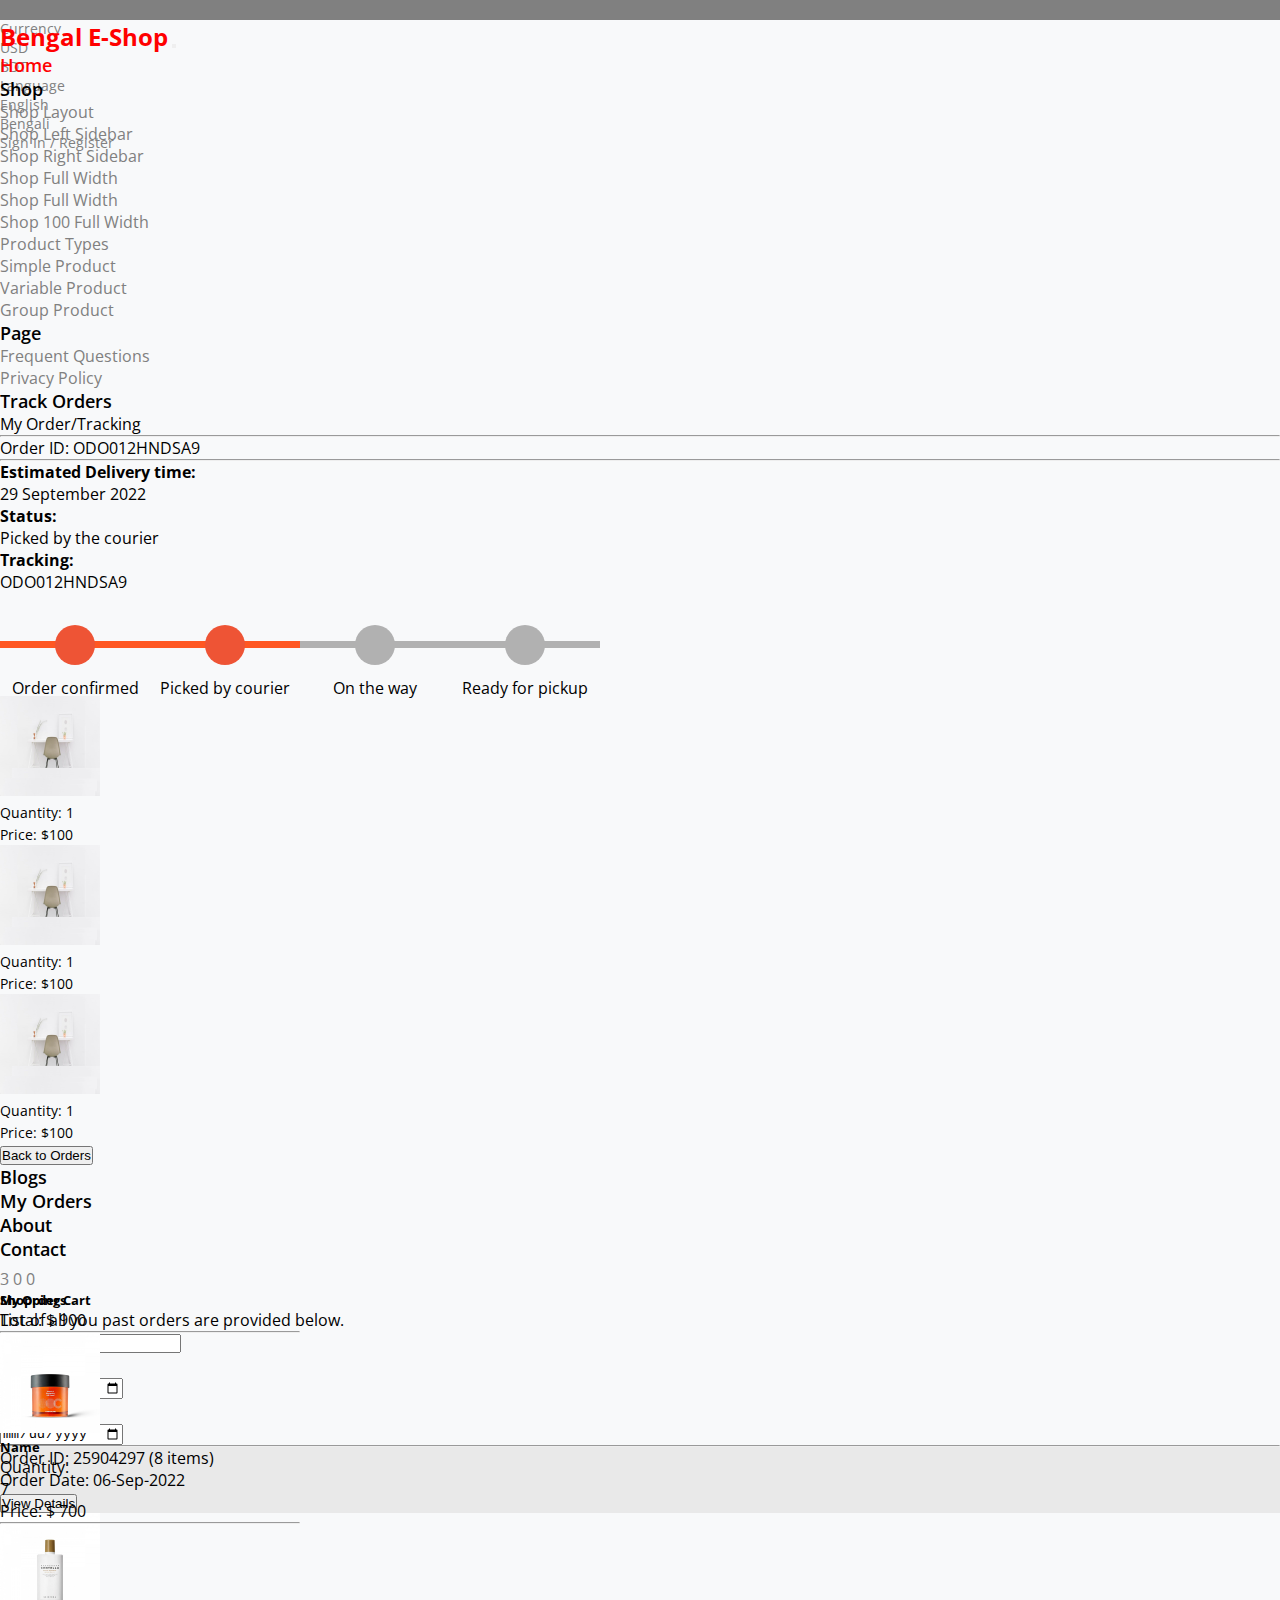
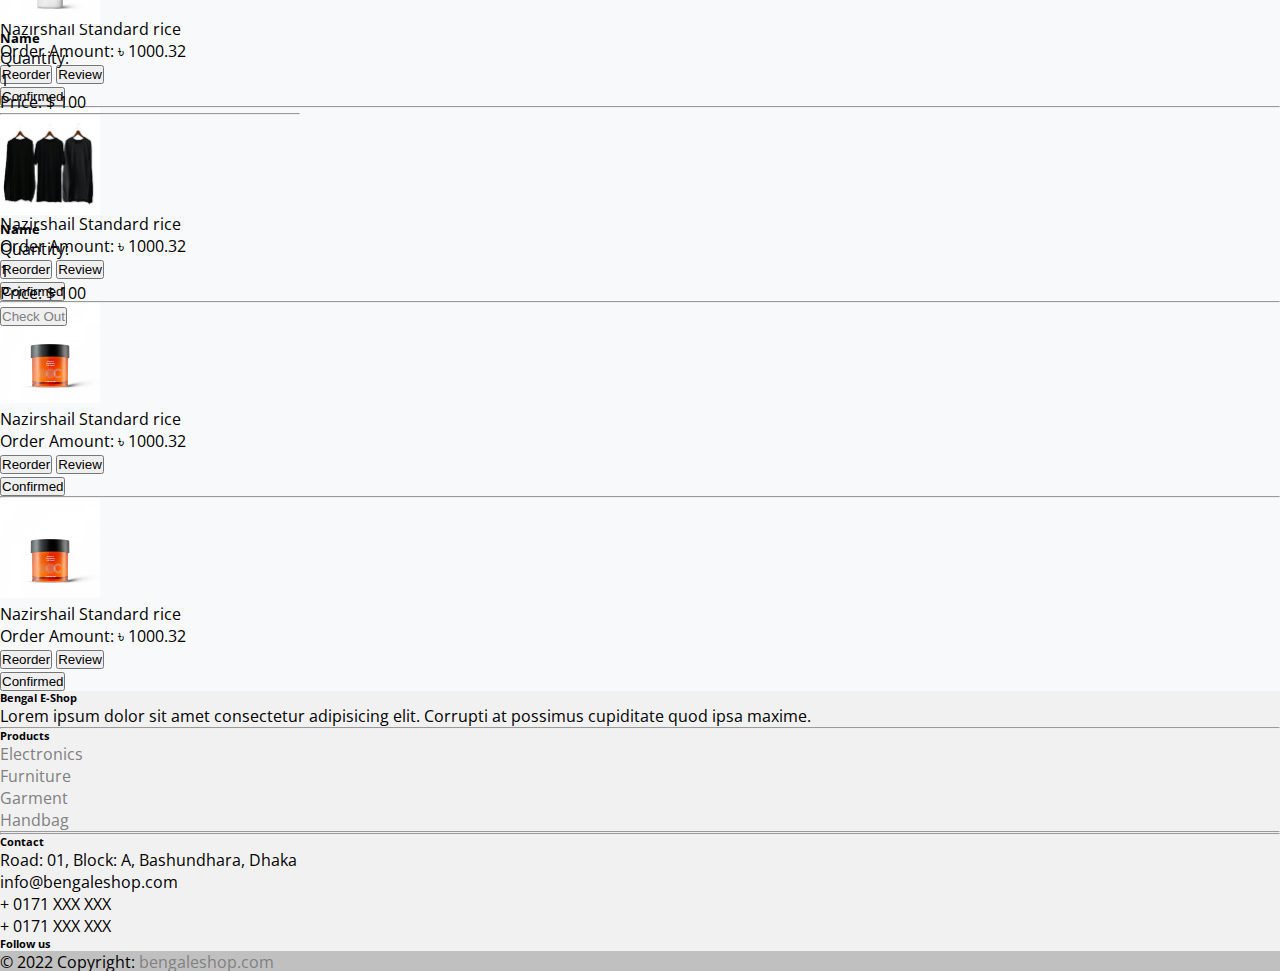
<file: checkout/checkout.html>
<!doctype html>
<html lang="en">
  <head>
    <!-- Required meta tags -->
    <meta charset="utf-8">
    <meta name="viewport" content="width=device-width, initial-scale=1">

    <!-- Bootstrap CSS -->
    <link href="https://cdn.jsdelivr.net/npm/bootstrap@5.0.2/dist/css/bootstrap.min.css" rel="stylesheet" integrity="sha384-EVSTQN3/azprG1Anm3QDgpJLIm9Nao0Yz1ztcQTwFspd3yD65VohhpuuCOmLASjC" crossorigin="anonymous">
    <!-- FONT AWESOME -->
    <link rel="stylesheet" href="https://cdnjs.cloudflare.com/ajax/libs/font-awesome/6.1.2/css/all.min.css" integrity="sha512-1sCRPdkRXhBV2PBLUdRb4tMg1w2YPf37qatUFeS7zlBy7jJI8Lf4VHwWfZZfpXtYSLy85pkm9GaYVYMfw5BC1A==" crossorigin="anonymous" referrerpolicy="no-referrer" />
    <!-- CUSTOM CSS -->
    <link rel="stylesheet" href="./checkout.css">

    <title>E-Shop</title>
  </head>
  <body>

    <!-- HEADER -->
    <header class="">
      <div class="container">

          <div class="row">
              
              <div class="col-6 contact-info">
                  <a class="text-white" href="#">Call Us: +88 017 XXX XXX</a>
                  <a class="ps-2 text-white" href="#">Email: bengaleshop@support.com</a>
              </div>

              <div class="col-6">
                                  
                  <div class=" ">
                      <ul class="type-select d-flex align-items-center justify-content-end ms-auto mx-sm-auto">             
                      <li class="dropdown me-2">
                          <a class="dropdown-toggle text-white" href="#" id="navbarDropdownMenuLink" role="button" data-bs-toggle="dropdown" aria-expanded="false">
                          Currency
                          </a>
                          <ul class="dropdown-menu" aria-labelledby="navbarDropdownMenuLink">
                          <li><a class="dropdown-item" href="#">USD</a></li>
                          <li><a class="dropdown-item" href="#">BDT</a></li>
                          </ul>
                      </li>
                      <li class="dropdown me-2">
                          <a class="dropdown-toggle text-white" href="#" id="navbarDropdownMenuLink" role="button" data-bs-toggle="dropdown" aria-expanded="false">
                          Language
                          </a>
                          <ul class="dropdown-menu" aria-labelledby="navbarDropdownMenuLink">
                          <li><a class="dropdown-item" href="#">English</a></li>
                          <li><a class="dropdown-item" href="#">Bengali</a></li>
                          </ul>
                      </li>
                      <li class="register-link">
                          <a class="text-white" href="../detail/detail.html">Sign In / Register</a>
                      </li>
                      </ul>
                  </div>
              </div>
          </div> 
      </div>
  </header>

  <!-- NAVBAR -->
  <nav class="navbar navbar-expand-lg navbar-light bg-light py-2 m-0">
      <div class="container">
        <a class="navbar-brand" href="../index.html">Bengal E-Shop</a>
        <button class="navbar-toggler" type="button" data-bs-toggle="collapse" data-bs-target="#navbarText" aria-controls="navbarText" aria-expanded="false" aria-label="Toggle navigation">
          <span class="navbar-toggler-icon"></span>
        </button>

        <div class="collapse navbar-collapse" id="navbarText">
          <ul class="navbar-nav mx-auto mb-2 mb-lg-0">
            <li class="nav-item">
              <a class="nav-link active" aria-current="page" href="../index.html">Home</a>
            </li>
            <li class="nav-item dropdown">
              <a class="nav-link dropdown-toggle" href="#" id="navbarDropdownMenuLink" role="button" data-bs-toggle="dropdown" aria-expanded="false">
                Shop
              </a>
              <ul class="dropdown-menu" aria-labelledby="navbarDropdownMenuLink"><li><a class="dropdown-item" href="#">Shop Layout</a></li>
                  <li><a class="dropdown-item" href="#"> Shop Left Sidebar </a></li>
                  <li><a class="dropdown-item" href="#">Shop Right Sidebar</a></li>
                  <li><a class="dropdown-item" href="#">Shop Full Width</a></li>
                  <li><a class="dropdown-item" href="#">Shop Full Width</a></li>
                  <li><a class="dropdown-item" href="#">Shop 100 Full Width</a></li>
                  <li><a class="dropdown-item" href="#">Product Types</a></li>
                  <li><a class="dropdown-item" href="#">Simple Product</a></li>
                  <li><a class="dropdown-item" href="#">Variable Product</a></li>
                  <li><a class="dropdown-item" href="#">Group Product</a></li>
              </ul>
            </li>
            <li class="nav-item dropdown">
              <a class="nav-link dropdown-toggle" href="#" id="navbarDropdownMenuLink" role="button" data-bs-toggle="dropdown" aria-expanded="false">
                Page
              </a>
              <ul class="dropdown-menu" aria-labelledby="navbarDropdownMenuLink">
                  <li><a class="dropdown-item" href="#">Frequent Questions</a></li>
                  <li><a class="dropdown-item" href="#">Privacy Policy</a></li>
              </ul>
            </li>
            <li class="nav-item dropdown">
              <a class="nav-link dropdown-toggle" href="#" id="navbarDropdownMenuLink" role="button" data-bs-toggle="dropdown" aria-expanded="false">
                Track Orders
              </a>
              <ul class="dropdown-menu track-drop p-4" aria-labelledby="navbarDropdownMenuLink">
                  <li>
                    <p>My Order/Tracking <hr></p>
                  </li>
                  <li>
                    <p>Order ID: ODO012HNDSA9<hr></p>
                  </li>
                  <li class="row border p-2">
                      <div class="col-md-4">
                        <strong>Estimated Delivery time:</strong>  <br> 29 September 2022
                      </div>
                      <div class="col-md-4">
                        <strong>Status:</strong><br> Picked by the courier
                      </div>
                      <div class="col-md-4">
                        <strong>Tracking: </strong><br> ODO012HNDSA9
                      </div>
                  </li>
                  <li>
                    <div class="track">
                      <div class="step active"> <span class="icon"> <i class="fa fa-check"></i> </span> <span class="text">Order confirmed</span> </div>
                      <div class="step active"> <span class="icon"> <i class="fa fa-user"></i> </span> <span class="text"> Picked by courier</span> </div>
                      <div class="step"> <span class="icon"> <i class="fa fa-truck"></i> </span> <span class="text"> On the way </span> </div>
                      <div class="step"> <span class="icon"> <i class="fa fa-box"></i> </span> <span class="text">Ready for pickup</span> </div>
                  </div>
                  </li>
                  <li class="row pt-4">
                    <div class="col-md-4 pe-md-2 tracking-items">
                      <div class="row">
                        <span class="col-md-6">
                          <img src="../Images/6.jpg" alt="" width="100px" height="100px" class="pe-2">
                        </span>
                        <div class="my-auto col-md-6">
                          <span class="desc fw-bolder text-muted">Quantity: 1</span> <br>
                          <span class="desc fw-bolder text-danger">Price: $100</span>
                        </div>
                      </div>
                    </div>
                    <div class="col-md-4 pe-md-2 tracking-items">
                      <div class="row">
                        <span class="col-md-6">
                          <img src="../Images/6.jpg" alt="" width="100px" height="100px" class="pe-2">
                        </span>
                        <div class="my-auto col-md-6">
                          <span class="desc fw-bolder text-muted">Quantity: 1</span> <br>
                          <span class="desc fw-bolder text-danger">Price: $100</span>
                        </div>
                      </div>
                    </div>
                    <div class="col-md-4 pe-md-2 tracking-items">
                      <div class="row">
                        <span class="col-md-6">
                          <img src="../Images/6.jpg" alt="" width="100px" height="100px" class="pe-2">
                        </span>
                        <div class="my-auto col-md-6">
                          <span class="desc fw-bolder text-muted">Quantity: 1</span> <br>
                          <span class="desc fw-bolder text-danger">Price: $100</span>
                        </div>
                      </div>
                    </div>
                   

                  </li>
                  <li class="pt-3">
                    <button class="btn btn-danger"><i class="fa-solid fa-angle-left pe-2"></i>Back to Orders</button>
                  </li>
              </ul>
            </li>
            <li class="nav-item">
              <a class="nav-link" href="#">Blogs</a>
            </li>
            <li class="nav-item">
              <a class="nav-link" href="../checkout/checkout.html">My Orders</a>
            </li>
            <li class="nav-item">
              <a class="nav-link" href="#">About</a>
            </li>
            <li class="nav-item">
              <a class="nav-link" href="#">Contact</a>
            </li>
          </ul>
          <span class="navbar-text d-flex">
            <span class="dropdown p-0 m-0">
              <a class="nav-link dropdown-toggle" href="#" id="navbarDropdownMenuLink" role="button" data-bs-toggle="dropdown" aria-expanded="false">
                <i class="nav-icons fa-solid fa-cart-shopping m-0 p-0"></i><span class="badge rounded-pill badge-notification bg-danger">3</span>
              </a>
              <ul class="dropdown-menu cart-menu p-3" aria-labelledby="navbarDropdownMenuLink">
                  <li class="d-flex justify-content-between">
                    <h5>Shopping Cart</h5>
                    <p class="ml-auto">Total: $ <span class="text-success totalPrice">900</span></p>
                    <hr></li>
                  <li>
                    <span class="cart-items d-flex mt-3">
                      <img src="../Images/1.jpg" alt="" width="100px" height="100px">
                      <span>
                        <h5>Name</h5>
                        <p>
                          <span class="fw-bolder text-muted">Quantity:  <br> <i class="leftArrow qty-count fa-solid fa-angle-left btn"></i> <span class="amount"> 7 </span> <i class="rightArrow btn qty-count fa-solid fa-angle-right"></i></span>
                          <br>
                          <span class="fw-bolder text-danger">Price: $ <span class="productPrice"> 700 </span></span>
                        </p>
                      </span>
                      <i class="fa-2x fa-solid fa-circle-xmark"></i>
                    </span>
                  </li>
                  <li>
                    <hr>
                    <span class="cart-items d-flex mt-3">
                      <img src="../Images/4.jpg" alt="" width="100px" height="100px">
                      <span>
                        <h5>Name</h5>
                        <p>
                          <span class="fw-bolder text-muted">Quantity: <br> <i class="leftArrow btn qty-count fa-solid fa-angle-left"></i> <span class="amount"> 1 </span> <i class="rightArrow btn qty-count fa-solid fa-angle-right"></i></span>
                          <br>
                          <span class="fw-bolder text-danger">Price: $ <span class="productPrice"> 100 </span></span>
                        </p>
                      </span>
                      <i class="fa-2x fa-solid fa-circle-xmark"></i>
                    </span>
                  </li>
                  <li>
                    <hr>
                    <span class="cart-items d-flex mt-3">
                      <img src="../Images/3.jpg" alt="" width="100px" height="100px">
                      <span>
                        <h5>Name</h5>
                        <p>
                          <span class="fw-bolder text-muted">Quantity: <br> <i class=" leftArrow btn qty-count fa-solid fa-angle-left"></i> <span class="amount"> 1 </span> <i class="rightArrow btn qty-count fa-solid fa-angle-right"></i></span>
                          <br>
                          <span class="fw-bolder text-danger">Price: $ <span class="productPrice"> 100 </span></span>
                        </p>
                      </span>
                      <i class="fa-2x fa-solid fa-circle-xmark"></i>
                    </span>
                  </li>
                  <li class="text-center pt-2">
                    <button class="btn btn-danger px-5 mx-auto"><a href="../detail/detail.html">Check Out</a></button>
                  </li>
              </ul>
            </span>
              <span><a href="#"><i class="nav-icons fa-solid fa-rotate mt-2"></i><span class="badge rounded-pill badge-notification bg-danger me-3">0</span></a></span>
              <span><a href="#"><i class="nav-icons fa-solid fa-heart mt-2"></i><span class="badge rounded-pill badge-notification bg-danger">0</span></a></span>
              
          </span>
        </div>
      </div>
  </nav>

    <!-- MY ORDERS -->
    <section class="">
        <div class="myOrders">
            <div class="top-header d-flex border pt-2 container">
                <div class="bg-light">
                    <i class="fa-2x fa-solid fa-table-list px-3"></i>
                </div>
                <h5 class="pe-4">My Orders</h5>
                <p class="text-muted">List of all you past orders are provided below.</p> 
            </div>
            
        </div>
    
        <div class="container pt-4">
          <div class="row">

            <div class="col-md-4">
              <div class="orderid">
                <input type="search" class="" placeholder="Order ID">
                <i class="bg-light border p-2 rounded fa-solid fa-magnifying-glass"></i>
              </div>
            </div>
  
            <div class="col-md-4">
              <div class="from d-flex">
                <p class="pt-1">From: </p>
                <div class="date-icons ms-2">
                    <input type="date" name="" id="">
                    <i class="p-2 border rounded fa-regular fa-calendar"></i>
                </div>
              </div>
            </div>
  
            <div class="col-md-4">
              <div class="to d-flex">
                <p class="pt-1">To: </p>
                <div class="date-icons ms-2">
                    <input type="date" name="" id="">
                    <i class="p-2 border rounded fa-regular fa-calendar"></i> 
                    <i class="bg-light border p-2 rounded fa-solid fa-magnifying-glass"></i>
                </div>
              </div>
            </div>
          </div>
        </div>
        



        <hr class="container">
    
        <!-- PRODUCT DETAILS -->
        <div class="items-ordered container mt-5">
    
            <div class="container border">
                <div class="">
                    <div class="row border pt-2 item-order-detail">
                        <div class="col-6">
                            <p class="order-text">Order ID: 25904297 (8 items) <br> Order Date: 06-Sep-2022</p>
                        </div>
                        <div class="col-6 d-grid gap-2 d-md-flex justify-content-md-end">
                            <div class="button-div">
                                <button class="mt-2 detail-btn btn btn-danger">View Details</button>
                            </div>
                        </div>
                    </div>   
                    
                    <div class="row order-product d-flex pt-2">
        
                            <div class="col-md-6 d-flex">
                                <img src="../Images/1.jpg" alt="" height="100px" class="pe-4">
                                <div class="order-product-details">
                                    <span>Nazirshail Standard rice</span> <br>
                                    <span>Order Amount:  ৳ 1000.32</span>
                                    <div class="order-review">
                                        <button class="btn btn-secondary"><i class="fa-solid fa-rotate-right"></i> Reorder</button>
                                        <button class="btn btn-secondary"><i class="fa-solid fa-quote-left"></i> Review</button>
                                    </div>
                                </div>
                            </div>
        
                            <div class="col-md-6">
                                <div class="d-grid gap-2 d-md-flex justify-content-md-end">
                                    <button class="btn btn-light me-2 mt-4" type="button"><i class="fa-solid fa-truck"></i> Confirmed</button>
                                </div>
                            </div>
                            <hr>
                    </div>
                    <div class="row order-product d-flex">
        
                            <div class="col-md-6 d-flex">
                                <img src="../Images/1.jpg" alt="" height="100px" class="pe-4">
                                <div class="order-product-details">
                                    <span>Nazirshail Standard rice</span> <br>
                                    <span>Order Amount:  ৳ 1000.32</span>
                                    <div class="order-review">
                                        <button class="btn btn-secondary"><i class="fa-solid fa-rotate-right"></i> Reorder</button>
                                        <button class="btn btn-secondary"><i class="fa-solid fa-quote-left"></i> Review</button>
                                    </div>
                                </div>
                            </div>
        
                            <div class="col-md-6">
                                <div class="d-grid gap-2 d-md-flex justify-content-md-end">
                                    <button class="btn btn-light me-2 mt-4" type="button"><i class="fa-solid fa-truck"></i> Confirmed</button>
                                </div>
                            </div>
        
                            <hr>
                    </div>
                    <div class="row order-product d-flex">
        
                            <div class="col-6 d-flex">
                                <img src="../Images/1.jpg" alt="" height="100px" class="pe-4">
                                <div class="order-product-details">
                                    <span>Nazirshail Standard rice</span> <br>
                                    <span>Order Amount:  ৳ 1000.32</span>
                                    <div class="order-review">
                                        <button class="btn btn-secondary"><i class="fa-solid fa-rotate-right"></i> Reorder</button>
                                        <button class="btn btn-secondary"><i class="fa-solid fa-quote-left"></i> Review</button>
                                    </div>
                                </div>
                            </div>
        
                            <div class="col-6">
                                <div class="d-grid gap-2 d-md-flex justify-content-md-end">
                                    <button class="btn btn-light me-2 mt-4" type="button"><i class="fa-solid fa-truck"></i> Confirmed</button>
                                </div>
                            </div>
                            <hr>
                    </div>
                    <div class="row order-product d-flex">
        
                            <div class="col-6 d-flex">
                                <img src="../Images/1.jpg" alt="" height="100px" class="pe-4">
                                <div class="order-product-details">
                                    <span>Nazirshail Standard rice</span> <br>
                                    <span>Order Amount:  ৳ 1000.32</span>
                                    <div class="order-review">
                                        <button class="btn btn-secondary"><i class="fa-solid fa-rotate-right"></i> Reorder</button>
                                        <button class="btn btn-secondary"><i class="fa-solid fa-quote-left"></i> Review</button>
                                    </div>
                                </div>
                            </div>
        
                            <div class="col-6">
                                <div class="d-grid gap-2 d-md-flex justify-content-md-end">
                                    <button class="btn btn-light me-2 mt-4" type="button"><i class="fa-solid fa-truck"></i> Confirmed</button>
                                </div>
                            </div>
        
                    </div>
                    
                </div>
                
            </div>
            
        </div>
    </section>
  
    <!-- FOOTER -->
    <div class="container-fluid mt-5 p-0">

      <footer class="text-center text-lg-start" style="background-color: #F1F1F1">
        <div class="container p-4 pb-0">

          <section class="">
            <div class="row">
              <div class="col-md-3 col-lg-3 col-xl-3 mx-auto mt-3">
                <h6 class="text-uppercase mb-4 font-weight-bold">Bengal E-Shop</h6>
                <p>Lorem ipsum dolor sit amet consectetur adipisicing elit. Corrupti at possimus cupiditate quod ipsa maxime.</p>
              </div>

              <hr class="w-100 clearfix d-md-none" />

              <div class="col-md-2 col-lg-2 col-xl-2 mx-auto mt-3">
                <h6 class="text-uppercase mb-4 font-weight-bold">Products</h6>
                <p><a class="text-dark">Electronics</a></p>
                <p><a class="text-dark">Furniture</a></p>
                <p><a class="text-dark">Garment</a></p>
                <p><a class="text-dark">Handbag</a></p>
              </div>

              <hr class="w-100 clearfix d-md-none" />

              <hr class="w-100 clearfix d-md-none" />

              <div class="col-md-4 col-lg-3 col-xl-3 mx-auto mt-1">
                <h6 class="text-uppercase mb-4 font-weight-bold">Contact</h6>
                <p><i class="fas fa-home mr-3"></i> Road: 01, Block: A, Bashundhara, Dhaka</p>
                <p><i class="fas fa-envelope mr-3"></i> info@bengaleshop.com</p>
                <p><i class="fas fa-phone mr-3"></i> + 0171 XXX XXX</p>
                <p><i class="fas fa-print mr-3"></i> + 0171 XXX XXX</p>
              </div>

              <div class="col-md-3 col-lg-2 col-xl-2 mx-auto mt-3">
                <h6 class="text-uppercase mb-4 font-weight-bold">Follow us</h6>

                <a class="btn btn-primary btn-floating m-1" style="background-color: #3b5998" href="#!" role="button"><i class="fab fa-facebook-f"></i ></a>

                <a class="btn btn-primary btn-floating m-1" style="background-color: #55acee" href="#!" role="button" ><i class="fab fa-twitter"></i ></a>

                <a class="btn btn-primary btn-floating m-1" style="background-color: #dd4b39" href="#!" role="button" ><i class="fab fa-google"></i ></a>

                <a class="btn btn-primary btn-floating m-1" style="background-color: #ac2bac" href="#!" role="button" ><i class="fab fa-instagram"></i ></a>

                <a class="btn btn-primary btn-floating m-1" style="background-color: #0082ca" href="#!"  role="button"><i class="fab fa-linkedin-in"></i></a>

                <a class="btn btn-primary btn-floating m-1" style="background-color: #333333" href="#!" role="button" ><i class="fab fa-github"></i></a>
              </div>
            </div>

          </section>

        </div>
        <div class="text-center p-2" style="background-color: rgba(0, 0, 0, 0.2)">
          © 2022 Copyright:<a class="text-dark" href="#"> bengaleshop.com</a>
        </div>
      </footer>
    </div>

    <!-- Bootstrap -->
    <script src="https://cdn.jsdelivr.net/npm/bootstrap@5.0.2/dist/js/bootstrap.bundle.min.js" integrity="sha384-MrcW6ZMFYlzcLA8Nl+NtUVF0sA7MsXsP1UyJoMp4YLEuNSfAP+JcXn/tWtIaxVXM" crossorigin="anonymous"></script>
    <script src="https://cdn.jsdelivr.net/npm/@popperjs/core@2.9.2/dist/umd/popper.min.js" integrity="sha384-IQsoLXl5PILFhosVNubq5LC7Qb9DXgDA9i+tQ8Zj3iwWAwPtgFTxbJ8NT4GN1R8p" crossorigin="anonymous"></script>
    <script src="../script.js"></script>
  
  </body>
</html>
</file>
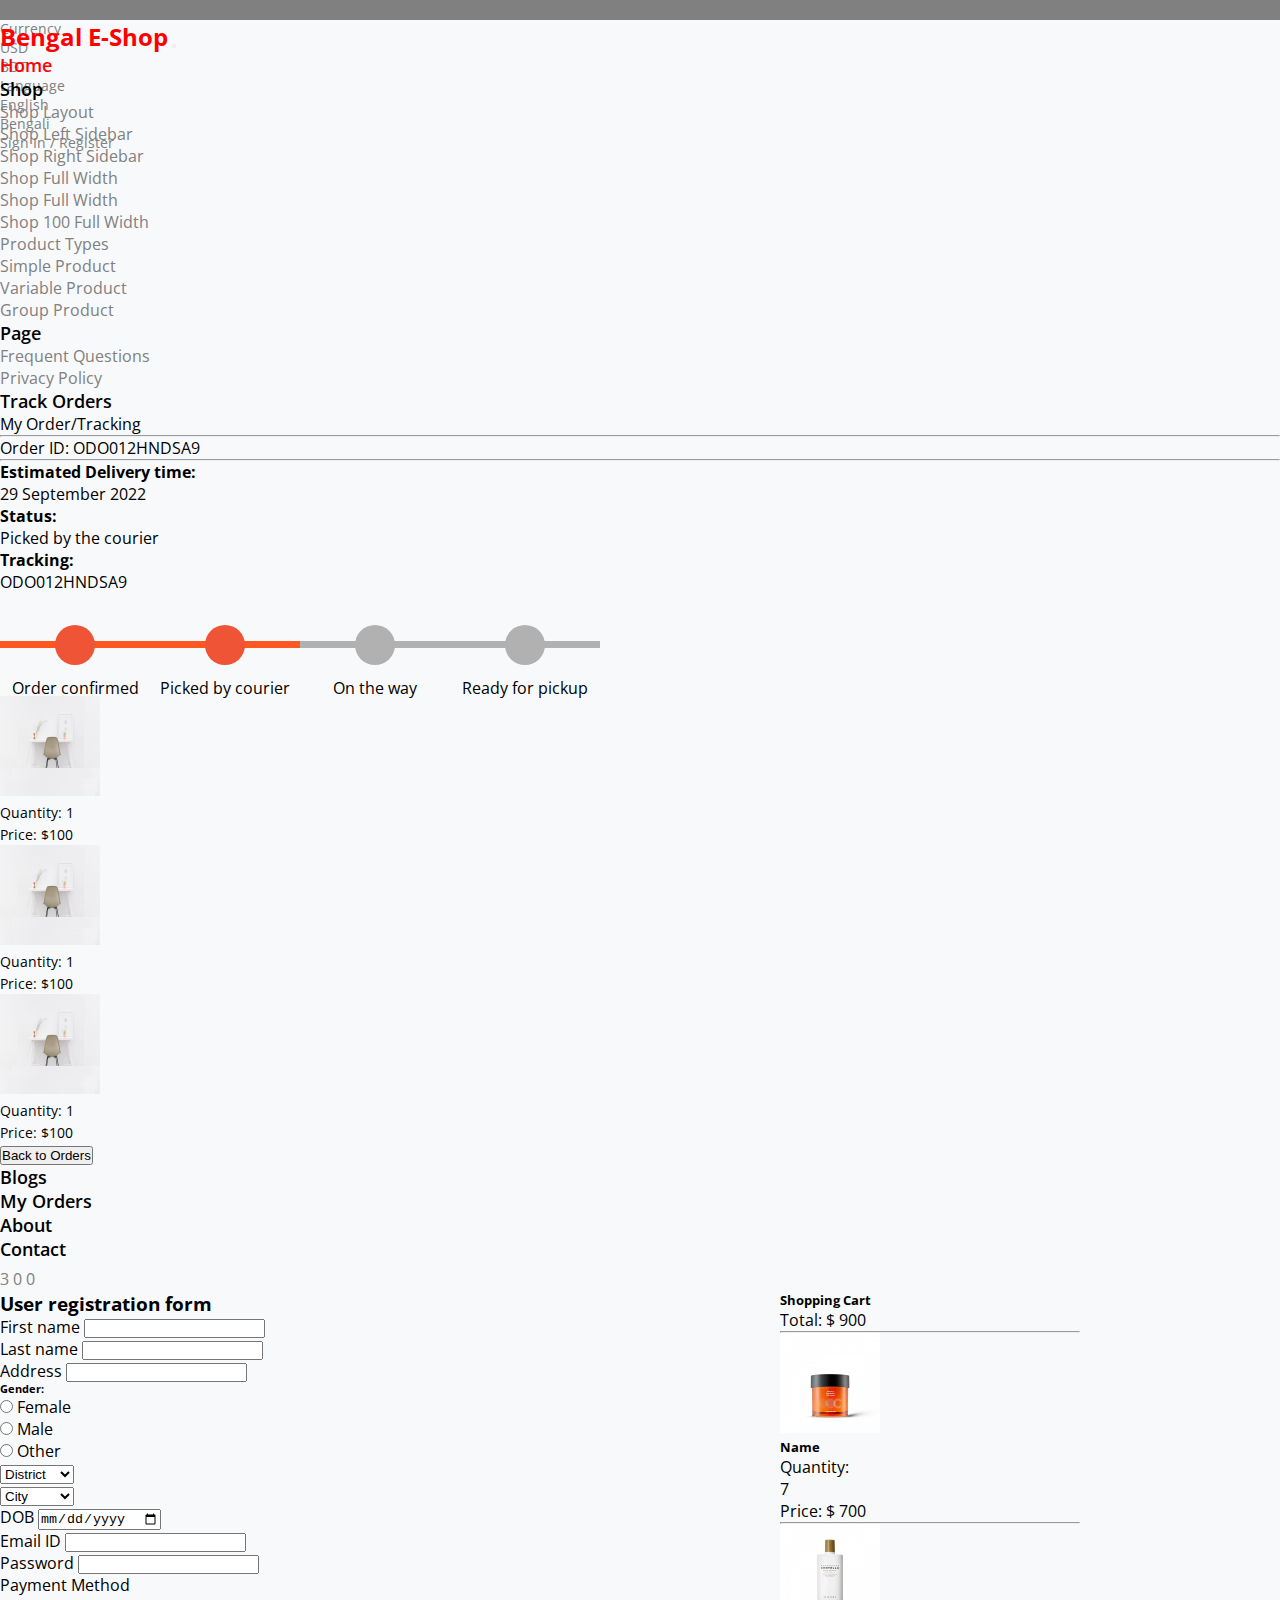
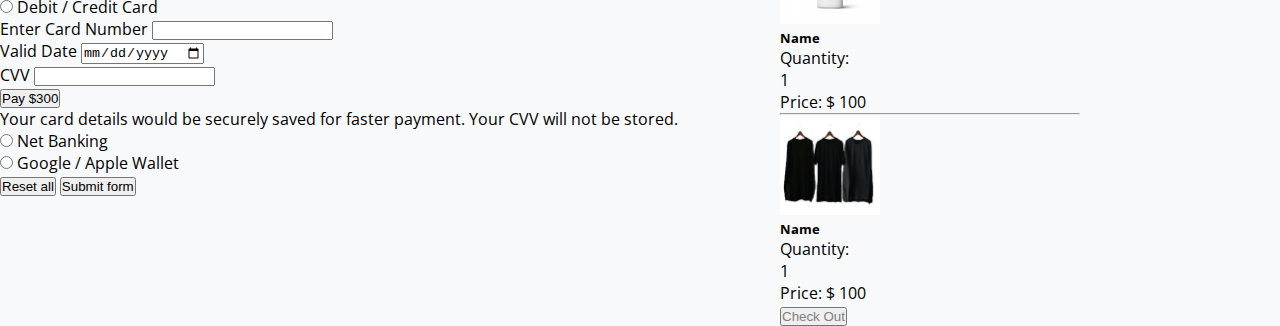
<file: detail/detail.html>
<!doctype html>
<html lang="en">
  <head>
    <!-- Required meta tags -->
    <meta charset="utf-8">
    <meta name="viewport" content="width=device-width, initial-scale=1">

    <!-- Bootstrap CSS -->
    <link href="https://cdn.jsdelivr.net/npm/bootstrap@5.0.2/dist/css/bootstrap.min.css" rel="stylesheet" integrity="sha384-EVSTQN3/azprG1Anm3QDgpJLIm9Nao0Yz1ztcQTwFspd3yD65VohhpuuCOmLASjC" crossorigin="anonymous">
    
    <!-- Font awesome -->
    <link rel="stylesheet" href="https://cdnjs.cloudflare.com/ajax/libs/font-awesome/6.1.2/css/all.min.css" integrity="sha512-1sCRPdkRXhBV2PBLUdRb4tMg1w2YPf37qatUFeS7zlBy7jJI8Lf4VHwWfZZfpXtYSLy85pkm9GaYVYMfw5BC1A==" crossorigin="anonymous" referrerpolicy="no-referrer" />

    <!-- Custom CSS -->
    <link rel="stylesheet" href="./detail.css">

    <title>E-Shop</title>
  </head>
  <body>
       
    <!-- HEADER -->
    <header class="">
      <div class="container">

          <div class="row">
              
              <div class="col-6 contact-info">
                  <a class="text-white" href="#">Call Us: +88 017 XXX XXX</a>
                  <a class="ps-2 text-white" href="#">Email: bengaleshop@support.com</a>
              </div>

              <div class="col-6">
                                  
                  <div class=" ">
                      <ul class="type-select d-flex align-items-center justify-content-end ms-auto mx-sm-auto">             
                      <li class="dropdown me-2">
                          <a class="dropdown-toggle text-white" href="#" id="navbarDropdownMenuLink" role="button" data-bs-toggle="dropdown" aria-expanded="false">
                          Currency
                          </a>
                          <ul class="dropdown-menu" aria-labelledby="navbarDropdownMenuLink">
                          <li><a class="dropdown-item" href="#">USD</a></li>
                          <li><a class="dropdown-item" href="#">BDT</a></li>
                          </ul>
                      </li>
                      <li class="dropdown me-2">
                          <a class="dropdown-toggle text-white" href="#" id="navbarDropdownMenuLink" role="button" data-bs-toggle="dropdown" aria-expanded="false">
                          Language
                          </a>
                          <ul class="dropdown-menu" aria-labelledby="navbarDropdownMenuLink">
                          <li><a class="dropdown-item" href="#">English</a></li>
                          <li><a class="dropdown-item" href="#">Bengali</a></li>
                          </ul>
                      </li>
                      <li class="register-link">
                          <a class="text-white" href="../detail/detail.html">Sign In / Register</a>
                      </li>
                      </ul>
                  </div>
              </div>
          </div> 
      </div>
  </header>

  <!-- NAVBAR -->
  <nav class="navbar navbar-expand-lg navbar-light bg-light py-2 m-0">
      <div class="container">
        <a class="navbar-brand" href="../index.html">Bengal E-Shop</a>
        <button class="navbar-toggler" type="button" data-bs-toggle="collapse" data-bs-target="#navbarText" aria-controls="navbarText" aria-expanded="false" aria-label="Toggle navigation">
          <span class="navbar-toggler-icon"></span>
        </button>

        <div class="collapse navbar-collapse" id="navbarText">
          <ul class="navbar-nav mx-auto mb-2 mb-lg-0">
            <li class="nav-item">
              <a class="nav-link active" aria-current="page" href="../index.html">Home</a>
            </li>
            <li class="nav-item dropdown">
              <a class="nav-link dropdown-toggle" href="#" id="navbarDropdownMenuLink" role="button" data-bs-toggle="dropdown" aria-expanded="false">
                Shop
              </a>
              <ul class="dropdown-menu" aria-labelledby="navbarDropdownMenuLink"><li><a class="dropdown-item" href="#">Shop Layout</a></li>
                  <li><a class="dropdown-item" href="#"> Shop Left Sidebar </a></li>
                  <li><a class="dropdown-item" href="#">Shop Right Sidebar</a></li>
                  <li><a class="dropdown-item" href="#">Shop Full Width</a></li>
                  <li><a class="dropdown-item" href="#">Shop Full Width</a></li>
                  <li><a class="dropdown-item" href="#">Shop 100 Full Width</a></li>
                  <li><a class="dropdown-item" href="#">Product Types</a></li>
                  <li><a class="dropdown-item" href="#">Simple Product</a></li>
                  <li><a class="dropdown-item" href="#">Variable Product</a></li>
                  <li><a class="dropdown-item" href="#">Group Product</a></li>
              </ul>
            </li>
            <li class="nav-item dropdown">
              <a class="nav-link dropdown-toggle" href="#" id="navbarDropdownMenuLink" role="button" data-bs-toggle="dropdown" aria-expanded="false">
                Page
              </a>
              <ul class="dropdown-menu" aria-labelledby="navbarDropdownMenuLink">
                  <li><a class="dropdown-item" href="#">Frequent Questions</a></li>
                  <li><a class="dropdown-item" href="#">Privacy Policy</a></li>
              </ul>
            </li>
            <li class="nav-item dropdown">
              <a class="nav-link dropdown-toggle" href="#" id="navbarDropdownMenuLink" role="button" data-bs-toggle="dropdown" aria-expanded="false">
                Track Orders
              </a>
              <ul class="dropdown-menu track-drop p-4" aria-labelledby="navbarDropdownMenuLink">
                  <li>
                    <p>My Order/Tracking <hr></p>
                  </li>
                  <li>
                    <p>Order ID: ODO012HNDSA9<hr></p>
                  </li>
                  <li class="row border p-2">
                      <div class="col-md-4">
                        <strong>Estimated Delivery time:</strong>  <br> 29 September 2022
                      </div>
                      <div class="col-md-4">
                        <strong>Status:</strong><br> Picked by the courier
                      </div>
                      <div class="col-md-4">
                        <strong>Tracking: </strong><br> ODO012HNDSA9
                      </div>
                  </li>
                  <li>
                    <div class="track">
                      <div class="step active"> <span class="icon"> <i class="fa fa-check"></i> </span> <span class="text">Order confirmed</span> </div>
                      <div class="step active"> <span class="icon"> <i class="fa fa-user"></i> </span> <span class="text"> Picked by courier</span> </div>
                      <div class="step"> <span class="icon"> <i class="fa fa-truck"></i> </span> <span class="text"> On the way </span> </div>
                      <div class="step"> <span class="icon"> <i class="fa fa-box"></i> </span> <span class="text">Ready for pickup</span> </div>
                  </div>
                  </li>
                  <li class="row pt-4">
                    <div class="col-md-4 pe-md-2 tracking-items">
                      <div class="row">
                        <span class="col-md-6">
                          <img src="../Images/6.jpg" alt="" width="100px" height="100px" class="pe-2">
                        </span>
                        <div class="my-auto col-md-6">
                          <span class="desc fw-bolder text-muted">Quantity: 1</span> <br>
                          <span class="desc fw-bolder text-danger">Price: $100</span>
                        </div>
                      </div>
                    </div>
                    <div class="col-md-4 pe-md-2 tracking-items">
                      <div class="row">
                        <span class="col-md-6">
                          <img src="../Images/6.jpg" alt="" width="100px" height="100px" class="pe-2">
                        </span>
                        <div class="my-auto col-md-6">
                          <span class="desc fw-bolder text-muted">Quantity: 1</span> <br>
                          <span class="desc fw-bolder text-danger">Price: $100</span>
                        </div>
                      </div>
                    </div>
                    <div class="col-md-4 pe-md-2 tracking-items">
                      <div class="row">
                        <span class="col-md-6">
                          <img src="../Images/6.jpg" alt="" width="100px" height="100px" class="pe-2">
                        </span>
                        <div class="my-auto col-md-6">
                          <span class="desc fw-bolder text-muted">Quantity: 1</span> <br>
                          <span class="desc fw-bolder text-danger">Price: $100</span>
                        </div>
                      </div>
                    </div>
                   

                  </li>
                  <li class="pt-3">
                    <button class="btn btn-danger"><i class="fa-solid fa-angle-left pe-2"></i>Back to Orders</button>
                  </li>
              </ul>
            </li>
            <li class="nav-item">
              <a class="nav-link" href="#">Blogs</a>
            </li>
            <li class="nav-item">
              <a class="nav-link" href="../checkout/checkout.html">My Orders</a>
            </li>
            <li class="nav-item">
              <a class="nav-link" href="#">About</a>
            </li>
            <li class="nav-item">
              <a class="nav-link" href="#">Contact</a>
            </li>
          </ul>
          <span class="navbar-text d-flex">
            <span class="dropdown p-0 m-0">
              <a class="nav-link dropdown-toggle" href="#" id="navbarDropdownMenuLink" role="button" data-bs-toggle="dropdown" aria-expanded="false">
                <i class="nav-icons fa-solid fa-cart-shopping m-0 p-0"></i><span class="badge rounded-pill badge-notification bg-danger">3</span>
              </a>
              <ul class="dropdown-menu cart-menu p-3" aria-labelledby="navbarDropdownMenuLink">
                  <li class="d-flex justify-content-between">
                    <h5>Shopping Cart</h5>
                    <p class="ml-auto">Total: $ <span class="text-success totalPrice">900</span></p>
                    <hr></li>
                  <li>
                    <span class="cart-items d-flex mt-3">
                      <img src="../Images/1.jpg" alt="" width="100px" height="100px">
                      <span>
                        <h5>Name</h5>
                        <p>
                          <span class="fw-bolder text-muted">Quantity:  <br> <i class="leftArrow qty-count fa-solid fa-angle-left btn"></i> <span class="amount"> 7 </span> <i class="rightArrow btn qty-count fa-solid fa-angle-right"></i></span>
                          <br>
                          <span class="fw-bolder text-danger">Price: $ <span class="productPrice"> 700 </span></span>
                        </p>
                      </span>
                      <i class="fa-2x fa-solid fa-circle-xmark"></i>
                    </span>
                  </li>
                  <li>
                    <hr>
                    <span class="cart-items d-flex mt-3">
                      <img src="../Images/4.jpg" alt="" width="100px" height="100px">
                      <span>
                        <h5>Name</h5>
                        <p>
                          <span class="fw-bolder text-muted">Quantity: <br> <i class="leftArrow btn qty-count fa-solid fa-angle-left"></i> <span class="amount"> 1 </span> <i class="rightArrow btn qty-count fa-solid fa-angle-right"></i></span>
                          <br>
                          <span class="fw-bolder text-danger">Price: $ <span class="productPrice"> 100 </span></span>
                        </p>
                      </span>
                      <i class="fa-2x fa-solid fa-circle-xmark"></i>
                    </span>
                  </li>
                  <li>
                    <hr>
                    <span class="cart-items d-flex mt-3">
                      <img src="../Images/3.jpg" alt="" width="100px" height="100px">
                      <span>
                        <h5>Name</h5>
                        <p>
                          <span class="fw-bolder text-muted">Quantity: <br> <i class=" leftArrow btn qty-count fa-solid fa-angle-left"></i> <span class="amount"> 1 </span> <i class="rightArrow btn qty-count fa-solid fa-angle-right"></i></span>
                          <br>
                          <span class="fw-bolder text-danger">Price: $ <span class="productPrice"> 100 </span></span>
                        </p>
                      </span>
                      <i class="fa-2x fa-solid fa-circle-xmark"></i>
                    </span>
                  </li>
                  <li class="text-center pt-2">
                    <button class="btn btn-danger px-5 mx-auto"><a href="../detail/detail.html">Check Out</a></button>
                  </li>
              </ul>
            </span>
              <span><a href="#"><i class="nav-icons fa-solid fa-rotate mt-2"></i><span class="badge rounded-pill badge-notification bg-danger me-3">0</span></a></span>
              <span><a href="#"><i class="nav-icons fa-solid fa-heart mt-2"></i><span class="badge rounded-pill badge-notification bg-danger">0</span></a></span>
              
          </span>
        </div>
      </div>
  </nav>

    <!-- Registration form -->
    <section class="registration">

        <div class="container py-5">
            <div class="row d-flex justify-content-center align-items-center h-100">
            <div class="col">
                <div class="card card-registration my-4 border border-danger">
                    <div class="col-xl-12 col-md-12 col-sm-12">
                    <div class="card-body p-md-4 text-black">
                        <h3 class="mb-4 text-uppercase text-center">User registration form</h3>
        
                        <div class="row">
                        <div class="col-md-6 mb-2">
                            <div class="form-outline">
                            <label class="form-label" for="form3Example1m">First name</label>
                            <input type="text" id="form3Example1m" class="form-control form-control-md" />
                            </div>
                        </div>
                        <div class="col-md-6 mb-2">
                            <div class="form-outline">
                            <label class="form-label" for="form3Example1n">Last name</label>
                            <input type="text" id="form3Example1n" class="form-control form-control-md" />
                            </div>
                        </div>
                        </div>
        
                        <div class="form-outline mb-2">
                        <label class="form-label" for="form3Example8">Address</label>
                        <input type="text" id="form3Example8" class="form-control form-control-md" />
                        
                        </div>
        
                        <div class="d-md-flex justify-content-start align-items-center mb-4 py-2">
        
                        <h6 class="mb-0 me-4">Gender: </h6>
        
                        <div class="form-check form-check-inline mb-0 me-4">
                            <input class="form-check-input" type="radio" name="inlineRadioOptions" id="femaleGender"
                            value="option1" />
                            <label class="form-check-label" for="femaleGender">Female</label>
                        </div>
        
                        <div class="form-check form-check-inline mb-0 me-4">
                            <input class="form-check-input" type="radio" name="inlineRadioOptions" id="maleGender"
                            value="option2" />
                            <label class="form-check-label" for="maleGender">Male</label>
                        </div>
        
                        <div class="form-check form-check-inline mb-0">
                            <input class="form-check-input" type="radio" name="inlineRadioOptions" id="otherGender"
                            value="option3" />
                            <label class="form-check-label" for="otherGender">Other</label>
                        </div>
        
                        </div>
        
                        <div class="row">
                        <div class="col-md-6 mb-2">
        
                            <select class="select btn btn-light">
                            <option value="1">District</option>
                            <option value="2">Dhaka</option>
                            <option value="3">Khulna</option>
                            <option value="4">Rajshahi</option>
                            </select>
        
                        </div>
                        <div class="col-md-6 mb-2">
        
                            <select class="select btn btn-light">
                            <option value="1">City</option>
                            <option value="2">Dhaka</option>
                            <option value="3">Khulna</option>
                            <option value="4">Rajshahi</option>
                            </select>
        
                        </div>
                        </div>
        
                        <div class="form-outline mb-2">
                        <label class="form-label" for="form3Example9">DOB</label>
                        <input type="date" id="form3Example9" class="form-control form-control-md" />
                        </div>
        
                        <div class="form-outline mb-2">
                        <label class="form-label" for="form3Example97">Email ID</label>
                        <input type="email" id="form3Example97" class="form-control form-control-md" />
                        
                        </div>
        
                        <div class="form-outline mb-2">
                            <label class="form-label" for="form3Example97">Password</label>
                            <input type="password" id="form3Example97" class="form-control form-control-md" />
                            
                        </div>


                        <div class="payment-method-drop bg-light d-flex pt-2 mt-2">
                            <i class="px-3 fa-2x fa-solid fa-money-bill"></i>
                            <p class="pt-1">Payment Method</p>
                        </div>

                        <div class="form-check pt-2 mt-2">
                            <input class="form-check-input" type="radio" name="flexRadioDefault" id="flexRadioDefault1">
                            <label class="form-check-label" for="flexRadioDefault1">
                                <i class="fa-regular fa-credit-card"></i> Debit / Credit Card
                            </label>
                          </div>

                        <div class="card-payment mt-3">
                            
                            <div class="details-card-payment">
                                <label class="form-label" for="">Enter Card Number</label>
                                <input type="" class="form-control form-control-md" />
                               <div class="payment-pro d-flex mt-4">
                                <div class="valid-date">
                                    <label class="form-label" for="">Valid Date</label>
                                    <input type="date" class="form-control form-control-md" />
                                </div>

                                <div class="cvv ps-3">
                                    <label class="form-label" for="">CVV</label>
                                    <input type="" class="form-control form-control-md" />
                                </div>
                                </div>

                                <button class="pay-btn btn btn-outline-danger mt-3 px-5">Pay $300</button>
                                <p class="text-muted">Your card details would be securely saved for faster payment. Your CVV will not be stored.</p>
                            </div>
                        </div>

                        <div class="form-check pt-2 mt-2">
                            <input class="form-check-input" type="radio" name="flexRadioDefault" id="flexRadioDefault1">
                            <label class="form-check-label" for="flexRadioDefault1">
                                <i class="fa-regular fa-credit-card"></i> Net Banking
                            </label>
                          </div>

                          <div class="form-check pt-2 mt-2">
                            <input class="form-check-input" type="radio" name="flexRadioDefault" id="flexRadioDefault1">
                            <label class="form-check-label" for="flexRadioDefault1">
                                <i class="fa-regular fa-credit-card"></i> Google / Apple Wallet
                            </label>
                          </div>
                        
                          <div class="d-flex justify-content-center pt-3">
                            <button type="button" class="btn btn-light">Reset all</button>
                            <button type="button" class="btn btn-danger ms-2">Submit form</button>
                        </div>
                    </div>
                    </div>
                </div>
                </div>
            </div>
            </div>
        </div>

    </section>


    <!-- Bootstrap Bundle with Popper -->
    <script src="https://code.jquery.com/jquery-3.2.1.slim.min.js" integrity="sha384-KJ3o2DKtIkvYIK3UENzmM7KCkRr/rE9/Qpg6aAZGJwFDMVNA/GpGFF93hXpG5KkN" crossorigin="anonymous"></script>
    <script src="https://cdn.jsdelivr.net/npm/@popperjs/core@2.11.5/dist/umd/popper.min.js" integrity="sha384-Xe+8cL9oJa6tN/veChSP7q+mnSPaj5Bcu9mPX5F5xIGE0DVittaqT5lorf0EI7Vk" crossorigin="anonymous"></script>
    <script src="https://cdn.jsdelivr.net/npm/bootstrap@5.2.0/dist/js/bootstrap.min.js" integrity="sha384-ODmDIVzN+pFdexxHEHFBQH3/9/vQ9uori45z4JjnFsRydbmQbmL5t1tQ0culUzyK" crossorigin="anonymous"></script>
    <script src="../script.js"></script>
  </body>
</html>
</file>
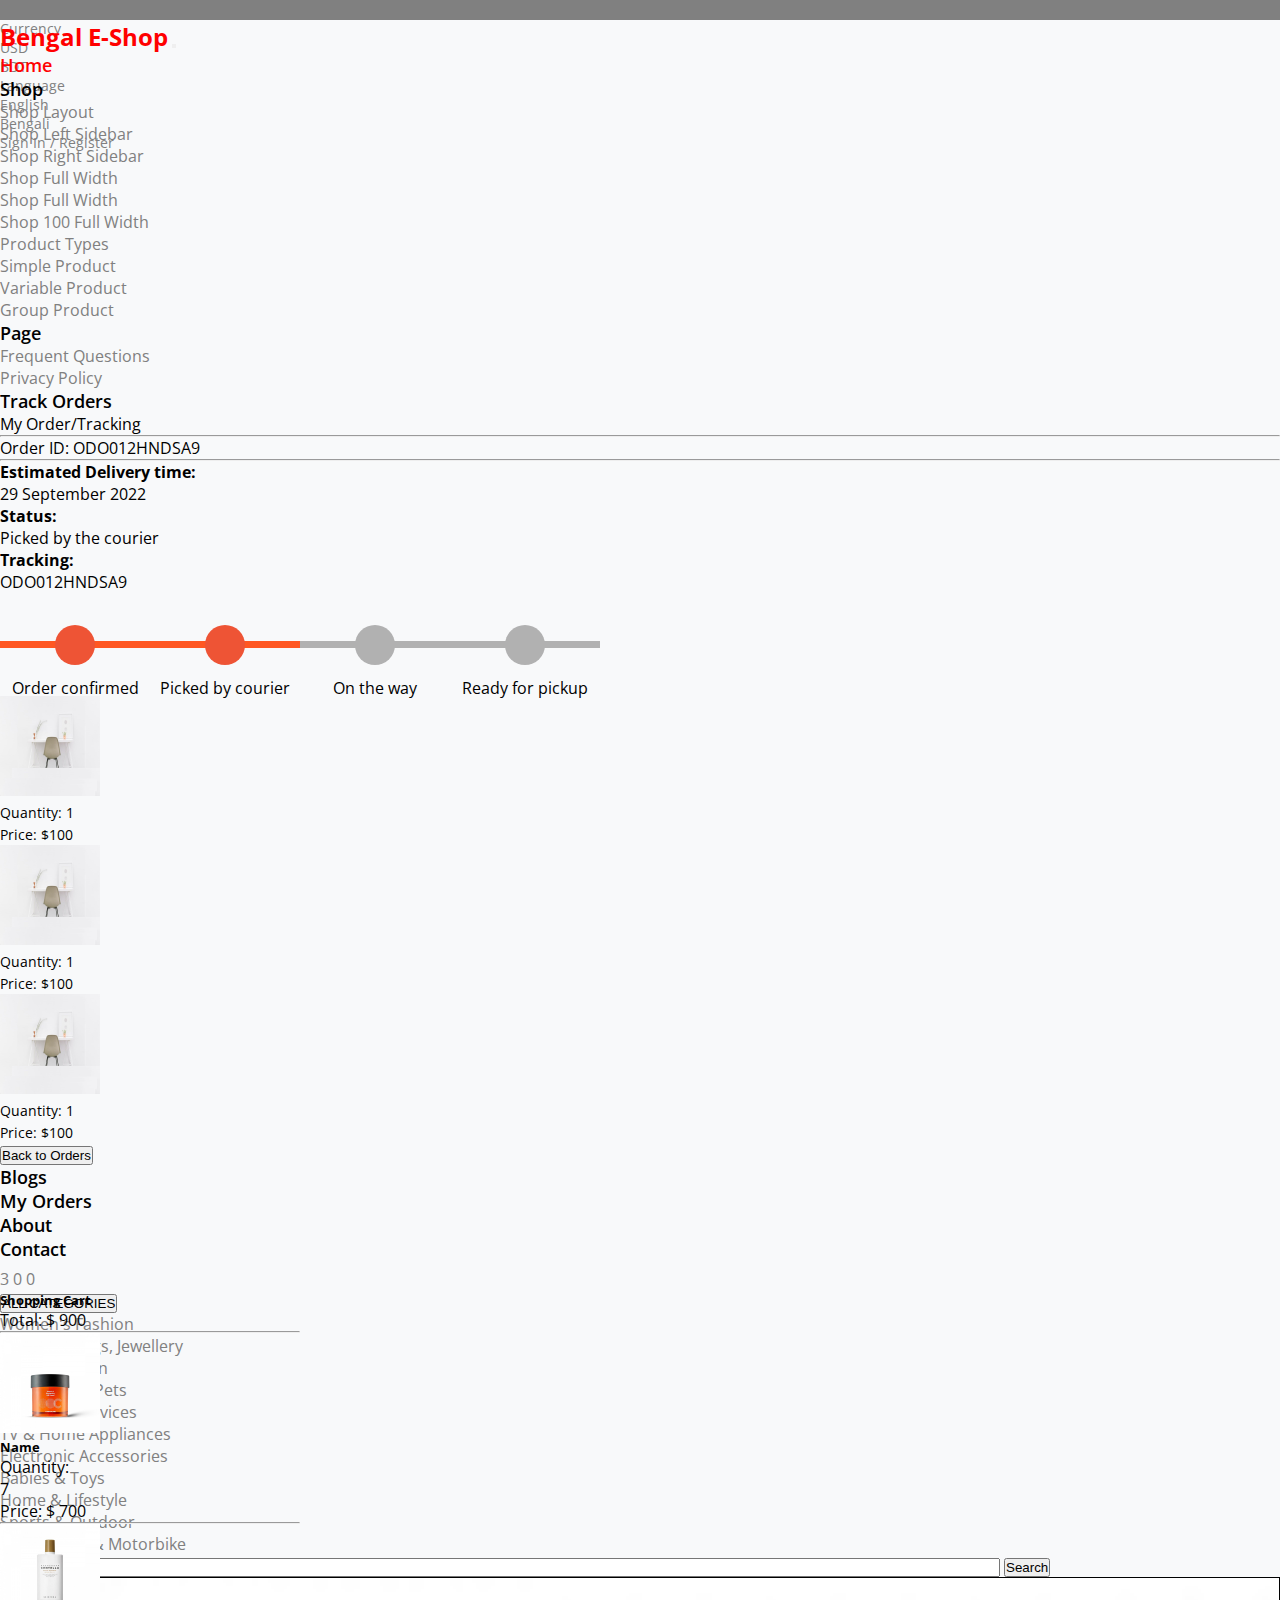
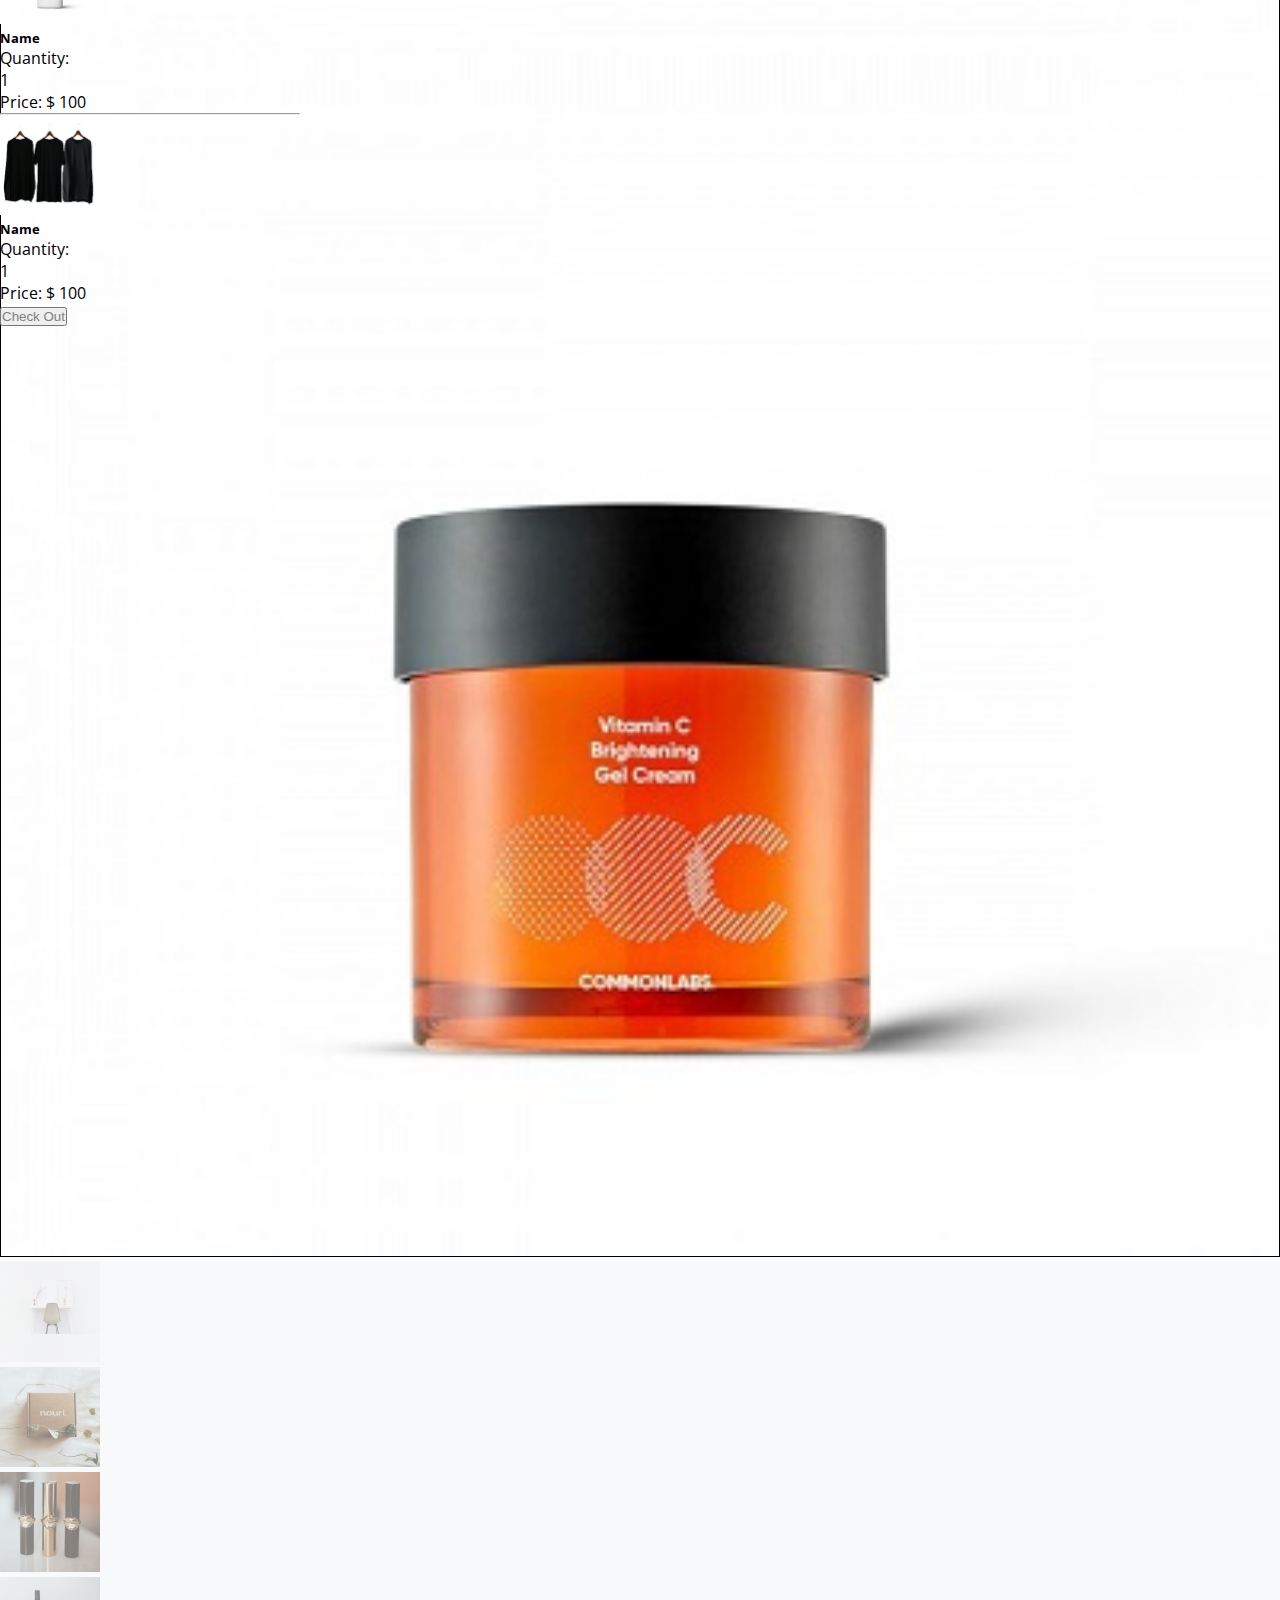
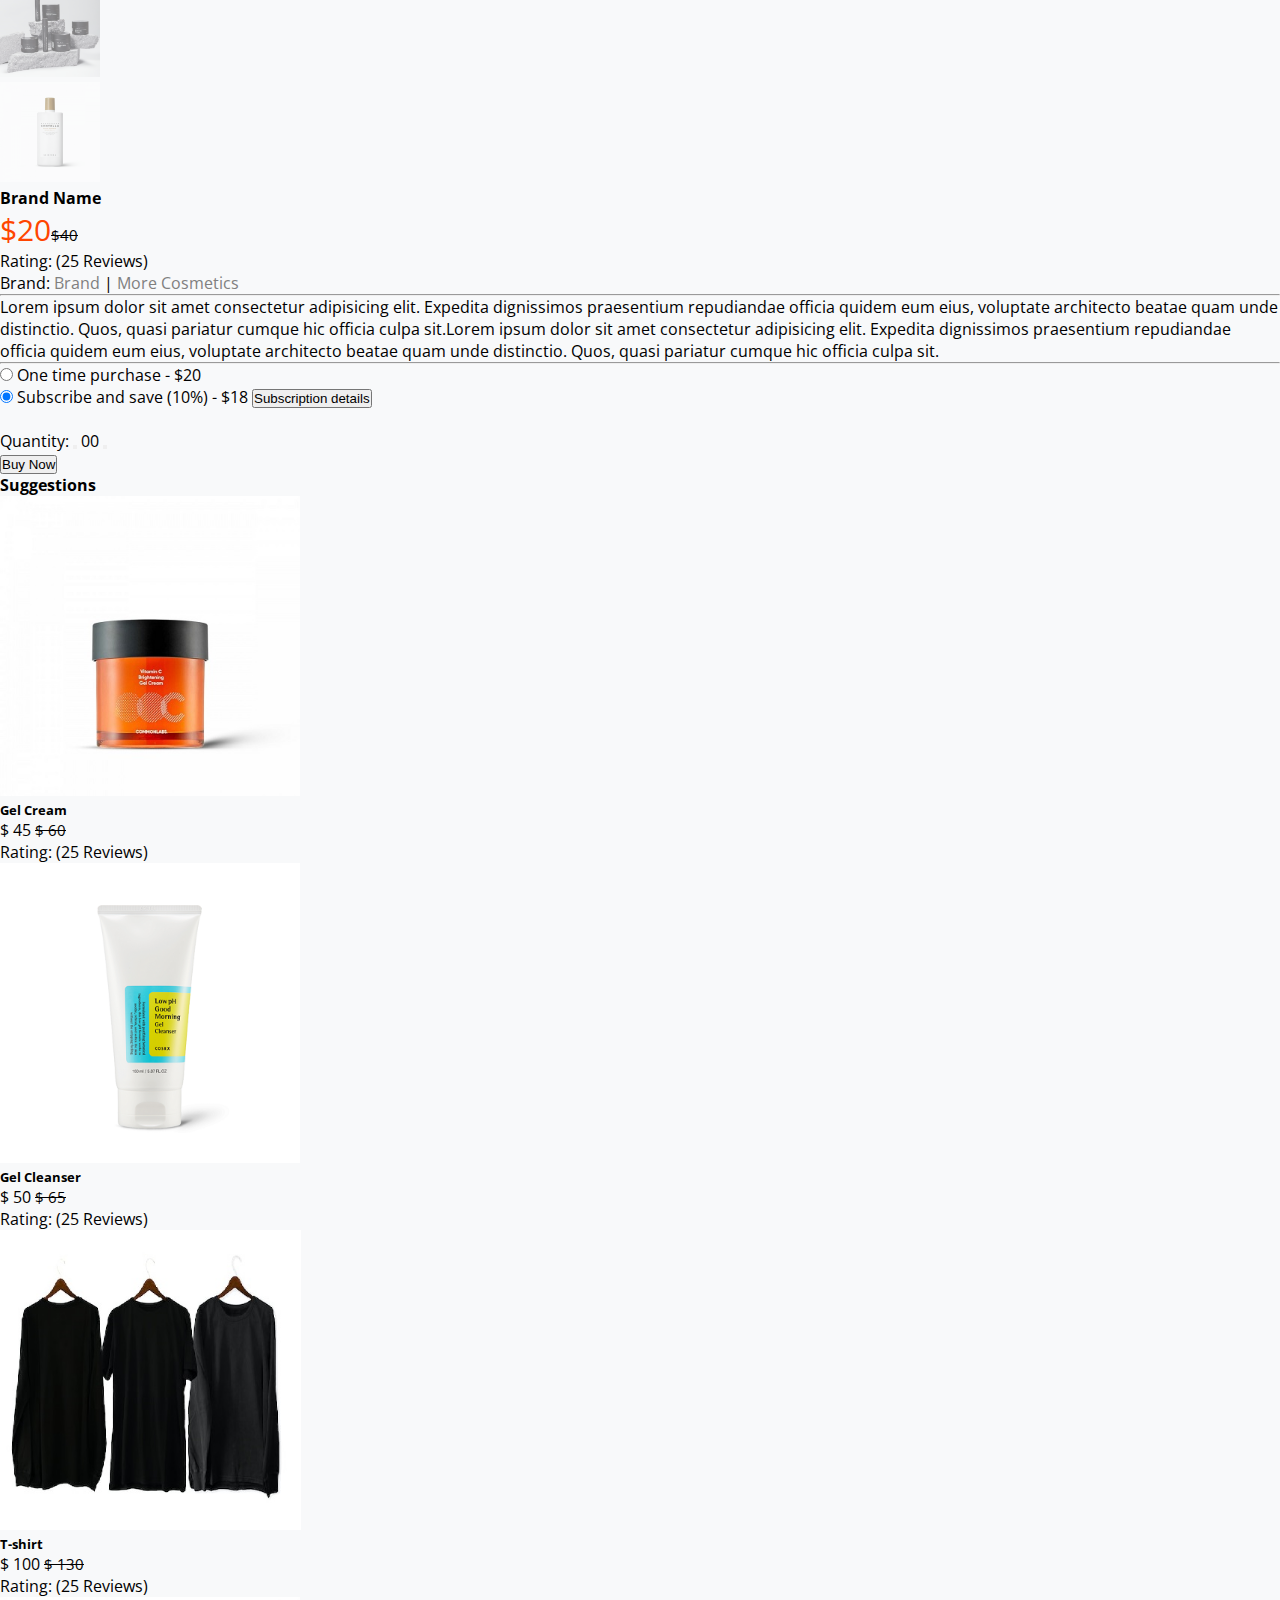
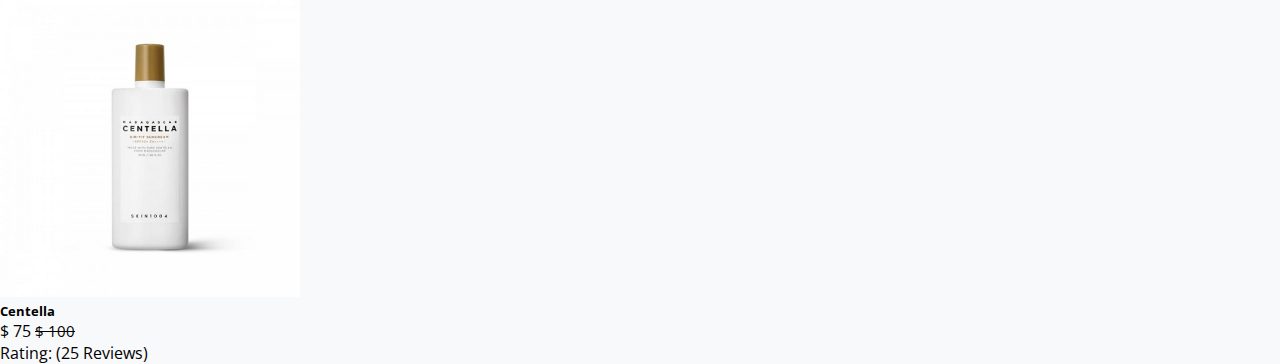
<file: products/product.html>
<!doctype html>
<html lang="en">
  <head>
    <!-- Required meta tags -->
    <meta charset="utf-8">
    <meta name="viewport" content="width=device-width, initial-scale=1">

    <!-- Bootstrap CSS -->
    <link href="https://cdn.jsdelivr.net/npm/bootstrap@5.0.2/dist/css/bootstrap.min.css" rel="stylesheet" integrity="sha384-EVSTQN3/azprG1Anm3QDgpJLIm9Nao0Yz1ztcQTwFspd3yD65VohhpuuCOmLASjC" crossorigin="anonymous">
    <!-- FONT AWESOME -->
    <link rel="stylesheet" href="https://cdnjs.cloudflare.com/ajax/libs/font-awesome/6.1.2/css/all.min.css" integrity="sha512-1sCRPdkRXhBV2PBLUdRb4tMg1w2YPf37qatUFeS7zlBy7jJI8Lf4VHwWfZZfpXtYSLy85pkm9GaYVYMfw5BC1A==" crossorigin="anonymous" referrerpolicy="no-referrer" />
    <!-- CUSTOM CSS -->
    <link rel="stylesheet" href="./product.css">

    <title>E-Shop</title>
  </head>
  <body>
    
    <!-- HEADER -->
    <header class="">
      <div class="container">

          <div class="row">
              
              <div class="col-6 contact-info">
                  <a class="text-white" href="#">Call Us: +88 017 XXX XXX</a>
                  <a class="ps-2 text-white" href="#">Email: bengaleshop@support.com</a>
              </div>

              <div class="col-6">
                                  
                  <div class=" ">
                      <ul class="type-select d-flex align-items-center justify-content-end ms-auto mx-sm-auto">             
                      <li class="dropdown me-2">
                          <a class="dropdown-toggle text-white" href="#" id="navbarDropdownMenuLink" role="button" data-bs-toggle="dropdown" aria-expanded="false">
                          Currency
                          </a>
                          <ul class="dropdown-menu" aria-labelledby="navbarDropdownMenuLink">
                          <li><a class="dropdown-item" href="#">USD</a></li>
                          <li><a class="dropdown-item" href="#">BDT</a></li>
                          </ul>
                      </li>
                      <li class="dropdown me-2">
                          <a class="dropdown-toggle text-white" href="#" id="navbarDropdownMenuLink" role="button" data-bs-toggle="dropdown" aria-expanded="false">
                          Language
                          </a>
                          <ul class="dropdown-menu" aria-labelledby="navbarDropdownMenuLink">
                          <li><a class="dropdown-item" href="#">English</a></li>
                          <li><a class="dropdown-item" href="#">Bengali</a></li>
                          </ul>
                      </li>
                      <li class="register-link">
                          <a class="text-white" href="../detail/detail.html">Sign In / Register</a>
                      </li>
                      </ul>
                  </div>
              </div>
          </div> 
      </div>
  </header>

  <!-- NAVBAR -->
  <nav class="navbar navbar-expand-lg navbar-light bg-light py-2 m-0">
      <div class="container">
        <a class="navbar-brand" href="../index.html">Bengal E-Shop</a>
        <button class="navbar-toggler" type="button" data-bs-toggle="collapse" data-bs-target="#navbarText" aria-controls="navbarText" aria-expanded="false" aria-label="Toggle navigation">
          <span class="navbar-toggler-icon"></span>
        </button>

        <div class="collapse navbar-collapse" id="navbarText">
          <ul class="navbar-nav mx-auto mb-2 mb-lg-0">
            <li class="nav-item">
              <a class="nav-link active" aria-current="page" href="../index.html">Home</a>
            </li>
            <li class="nav-item dropdown">
              <a class="nav-link dropdown-toggle" href="#" id="navbarDropdownMenuLink" role="button" data-bs-toggle="dropdown" aria-expanded="false">
                Shop
              </a>
              <ul class="dropdown-menu" aria-labelledby="navbarDropdownMenuLink"><li><a class="dropdown-item" href="#">Shop Layout</a></li>
                  <li><a class="dropdown-item" href="#"> Shop Left Sidebar </a></li>
                  <li><a class="dropdown-item" href="#">Shop Right Sidebar</a></li>
                  <li><a class="dropdown-item" href="#">Shop Full Width</a></li>
                  <li><a class="dropdown-item" href="#">Shop Full Width</a></li>
                  <li><a class="dropdown-item" href="#">Shop 100 Full Width</a></li>
                  <li><a class="dropdown-item" href="#">Product Types</a></li>
                  <li><a class="dropdown-item" href="#">Simple Product</a></li>
                  <li><a class="dropdown-item" href="#">Variable Product</a></li>
                  <li><a class="dropdown-item" href="#">Group Product</a></li>
              </ul>
            </li>
            <li class="nav-item dropdown">
              <a class="nav-link dropdown-toggle" href="#" id="navbarDropdownMenuLink" role="button" data-bs-toggle="dropdown" aria-expanded="false">
                Page
              </a>
              <ul class="dropdown-menu" aria-labelledby="navbarDropdownMenuLink">
                  <li><a class="dropdown-item" href="#">Frequent Questions</a></li>
                  <li><a class="dropdown-item" href="#">Privacy Policy</a></li>
              </ul>
            </li>
            <li class="nav-item dropdown">
              <a class="nav-link dropdown-toggle" href="#" id="navbarDropdownMenuLink" role="button" data-bs-toggle="dropdown" aria-expanded="false">
                Track Orders
              </a>
              <ul class="dropdown-menu track-drop p-4" aria-labelledby="navbarDropdownMenuLink">
                  <li>
                    <p>My Order/Tracking <hr></p>
                  </li>
                  <li>
                    <p>Order ID: ODO012HNDSA9<hr></p>
                  </li>
                  <li class="row border p-2">
                      <div class="col-md-4">
                        <strong>Estimated Delivery time:</strong>  <br> 29 September 2022
                      </div>
                      <div class="col-md-4">
                        <strong>Status:</strong><br> Picked by the courier
                      </div>
                      <div class="col-md-4">
                        <strong>Tracking: </strong><br> ODO012HNDSA9
                      </div>
                  </li>
                  <li>
                    <div class="track">
                      <div class="step active"> <span class="icon"> <i class="fa fa-check"></i> </span> <span class="text">Order confirmed</span> </div>
                      <div class="step active"> <span class="icon"> <i class="fa fa-user"></i> </span> <span class="text"> Picked by courier</span> </div>
                      <div class="step"> <span class="icon"> <i class="fa fa-truck"></i> </span> <span class="text"> On the way </span> </div>
                      <div class="step"> <span class="icon"> <i class="fa fa-box"></i> </span> <span class="text">Ready for pickup</span> </div>
                  </div>
                  </li>
                  <li class="row pt-4">
                    <div class="col-md-4 pe-md-2 tracking-items">
                      <div class="row">
                        <span class="col-md-6">
                          <img src="../Images/6.jpg" alt="" width="100px" height="100px" class="pe-2">
                        </span>
                        <div class="my-auto col-md-6">
                          <span class="desc fw-bolder text-muted">Quantity: 1</span> <br>
                          <span class="desc fw-bolder text-danger">Price: $100</span>
                        </div>
                      </div>
                    </div>
                    <div class="col-md-4 pe-md-2 tracking-items">
                      <div class="row">
                        <span class="col-md-6">
                          <img src="../Images/6.jpg" alt="" width="100px" height="100px" class="pe-2">
                        </span>
                        <div class="my-auto col-md-6">
                          <span class="desc fw-bolder text-muted">Quantity: 1</span> <br>
                          <span class="desc fw-bolder text-danger">Price: $100</span>
                        </div>
                      </div>
                    </div>
                    <div class="col-md-4 pe-md-2 tracking-items">
                      <div class="row">
                        <span class="col-md-6">
                          <img src="../Images/6.jpg" alt="" width="100px" height="100px" class="pe-2">
                        </span>
                        <div class="my-auto col-md-6">
                          <span class="desc fw-bolder text-muted">Quantity: 1</span> <br>
                          <span class="desc fw-bolder text-danger">Price: $100</span>
                        </div>
                      </div>
                    </div>
                   

                  </li>
                  <li class="pt-3">
                    <button class="btn btn-danger"><i class="fa-solid fa-angle-left pe-2"></i>Back to Orders</button>
                  </li>
              </ul>
            </li>
            <li class="nav-item">
              <a class="nav-link" href="#">Blogs</a>
            </li>
            <li class="nav-item">
              <a class="nav-link" href="../checkout/checkout.html">My Orders</a>
            </li>
            <li class="nav-item">
              <a class="nav-link" href="#">About</a>
            </li>
            <li class="nav-item">
              <a class="nav-link" href="#">Contact</a>
            </li>
          </ul>
          <span class="navbar-text d-flex">
            <span class="dropdown p-0 m-0">
              <a class="nav-link dropdown-toggle" href="#" id="navbarDropdownMenuLink" role="button" data-bs-toggle="dropdown" aria-expanded="false">
                <i class="nav-icons fa-solid fa-cart-shopping m-0 p-0"></i><span class="badge rounded-pill badge-notification bg-danger">3</span>
              </a>
              <ul class="dropdown-menu cart-menu p-3" aria-labelledby="navbarDropdownMenuLink">
                  <li class="d-flex justify-content-between">
                    <h5>Shopping Cart</h5>
                    <p class="ml-auto">Total: $ <span class="text-success totalPrice">900</span></p>
                    <hr></li>
                  <li>
                    <span class="cart-items d-flex mt-3">
                      <img src="../Images/1.jpg" alt="" width="100px" height="100px">
                      <span>
                        <h5>Name</h5>
                        <p>
                          <span class="fw-bolder text-muted">Quantity:  <br> <i class="leftArrow qty-count fa-solid fa-angle-left btn"></i> <span class="amount"> 7 </span> <i class="rightArrow btn qty-count fa-solid fa-angle-right"></i></span>
                          <br>
                          <span class="fw-bolder text-danger">Price: $ <span class="productPrice"> 700 </span></span>
                        </p>
                      </span>
                      <i class="fa-2x fa-solid fa-circle-xmark"></i>
                    </span>
                  </li>
                  <li>
                    <hr>
                    <span class="cart-items d-flex mt-3">
                      <img src="../Images/4.jpg" alt="" width="100px" height="100px">
                      <span>
                        <h5>Name</h5>
                        <p>
                          <span class="fw-bolder text-muted">Quantity: <br> <i class="leftArrow btn qty-count fa-solid fa-angle-left"></i> <span class="amount"> 1 </span> <i class="rightArrow btn qty-count fa-solid fa-angle-right"></i></span>
                          <br>
                          <span class="fw-bolder text-danger">Price: $ <span class="productPrice"> 100 </span></span>
                        </p>
                      </span>
                      <i class="fa-2x fa-solid fa-circle-xmark"></i>
                    </span>
                  </li>
                  <li>
                    <hr>
                    <span class="cart-items d-flex mt-3">
                      <img src="../Images/3.jpg" alt="" width="100px" height="100px">
                      <span>
                        <h5>Name</h5>
                        <p>
                          <span class="fw-bolder text-muted">Quantity: <br> <i class=" leftArrow btn qty-count fa-solid fa-angle-left"></i> <span class="amount"> 1 </span> <i class="rightArrow btn qty-count fa-solid fa-angle-right"></i></span>
                          <br>
                          <span class="fw-bolder text-danger">Price: $ <span class="productPrice"> 100 </span></span>
                        </p>
                      </span>
                      <i class="fa-2x fa-solid fa-circle-xmark"></i>
                    </span>
                  </li>
                  <li class="text-center pt-2">
                    <button class="btn btn-danger px-5 mx-auto"><a href="../detail/detail.html">Check Out</a></button>
                  </li>
              </ul>
            </span>
              <span><a href="#"><i class="nav-icons fa-solid fa-rotate mt-2"></i><span class="badge rounded-pill badge-notification bg-danger me-3">0</span></a></span>
              <span><a href="#"><i class="nav-icons fa-solid fa-heart mt-2"></i><span class="badge rounded-pill badge-notification bg-danger">0</span></a></span>
              
          </span>
        </div>
      </div>
  </nav>

    <!-- CATEGORIES -->
    <section class="categories">
        <nav class="navbar bg-light">
          <div class="container">
            <div class="dropdown">
              <button class="btn dropdown-toggle category-list" type="button" data-bs-toggle="dropdown" aria-expanded="false">
                <i class="pe-2 fa-solid fa-bars"></i> ALL CATEGORIES
              </button>
              <ul class="dropdown-menu">
                <li><a class="dropdown-item" href="#">Women's Fashion</a></li>
                <li><a class="dropdown-item" href="#">Watches, Bags, Jewellery</a></li>
                <li><a class="dropdown-item" href="#">Men's Fashion</a></li>
                <li><a class="dropdown-item" href="#">Groceries & Pets</a></li>
                <li><a class="dropdown-item" href="#">Electronic Devices</a></li>
                <li><a class="dropdown-item" href="#">TV & Home Appliances</a></li>
                <li><a class="dropdown-item" href="#">Electronic Accessories</a></li>
                <li><a class="dropdown-item" href="#">Babies & Toys</a></li>
                <li><a class="dropdown-item" href="#">Home & Lifestyle</a></li>
                <li><a class="dropdown-item" href="#">Sports & Outdoor</a></li>
                <li><a class="dropdown-item" href="#">Automotive & Motorbike</a></li>
              </ul>
            </div>
            <form class="d-flex" role="search">
              <input class="form-control me-2" type="search" placeholder="Search" aria-label="Search">
              <button class="btn btn-outline-danger" type="submit">Search</button>
            </form>
          </div>
        </nav>
    </section>

    <!-- PRODUCT DETAILS -->
    <div class="product-details container mt-5">
        <div class="row g-2">
            <div class="col-lg-6 pe-5">
              <div class="main-img-div">
                <img src="../Images/1.jpg" alt="" class="img-fluid mb-3 main-image">
              </div>
                <div class="row g-1">
                    <div class="col-md-3 sub-items">
                        <a href="#"><img src="../Images/6.jpg" alt="" class="img-fluid me-2 sub-image border border-dark" height="100px" width="100px" onclick="myFunction(this)"></a>
                    </div>
                    <div class="col-md-3 sub-items">
                        <a href="#"><img src="../Images/7.jpg" alt="" class="img-fluid me-2 sub-image border border-dark" height="100px" width="100px" onclick="myFunction(this)"></a>
                    </div>
                    <div class="col-md-3 sub-items">
                        <a href="#"><img src="../Images/8.jpg" alt="" class="img-fluid me-2 sub-image border border-dark" height="100px" width="100px" onclick="myFunction(this)"></a>
                    </div>
                    <div class="col-md-3 sub-items">
                        <a href="#"><img src="../Images/9.jpg" alt="" class="img-fluid me-2 sub-image border border-dark" height="100px" width="100px" onclick="myFunction(this)"></a>
                    </div>
                    <div class="col-md-3 sub-items">
                        <a href="#"><img src="../Images/4.jpg" alt="" class="img-fluid me-2 sub-image border border-dark" height="100px" width="100px" onclick="myFunction(this)"></a>
                    </div>
                </div>
            </div>
            <div class="col-lg-6">
                <h4 class="title">Brand Name</h4>
                <span class="price pe-2 fw-bolder">$20</span><span class="actual-price text-muted">$40</span>
                <p class="rating"> Rating:
                    <i class="fas fa-star fa-sm text-warning"></i>
                    <i class="fas fa-star fa-sm text-warning"></i>
                    <i class="fas fa-star fa-sm text-warning"></i>
                    <i class="fas fa-star fa-sm text-warning"></i>
                    <i class="fas fa-star fa-sm text-warning"></i> 
                    (25 Reviews)
                </p>
                <p>Brand: <a href="#">Brand</a> | <a href="#">More Cosmetics</a></p>
                <hr>
                <p class="product-short-description">Lorem ipsum dolor sit amet consectetur adipisicing elit. Expedita dignissimos praesentium repudiandae officia quidem eum eius, voluptate architecto beatae quam unde distinctio. Quos, quasi pariatur cumque hic officia culpa sit.Lorem ipsum dolor sit amet consectetur adipisicing elit. Expedita dignissimos praesentium repudiandae officia quidem eum eius, voluptate architecto beatae quam unde distinctio. Quos, quasi pariatur cumque hic officia culpa sit.</p>
                <hr>
                <div class="form-check">
                    <input class="form-check-input" type="radio" name="exampleRadios" id="exampleRadios1" value="option1" checked>
                    <label class="form-check-label" for="exampleRadios1">
                      One time purchase - $20
                    </label>
                  </div>
                  <div class="form-check">
                    <input class="form-check-input" type="radio" name="exampleRadios" id="exampleRadios1" value="option1" checked>
                    <label class="form-check-label" for="exampleRadios1">
                      Subscribe and save (10%) - $18 <button class="btn btn-dark ms-4"><i class="fa-solid fa-circle-question"></i> Subscription details</button>
                    </label>
                  </div>
                <br>
                <p> Quantity: 
                  <button class="btn" id="minus"><i class="fa-solid fa-minus"></i></button>
                  <span class="quantity">00</span>
                  <button class="btn" id="plus"><i class="fa-solid fa-plus"></i></button> </p>
                <a href="../checkout/checkout.html"><button class="btn btn-danger px-5">Buy Now</button></a>
            </div>
        </div>
    </div>

    <!-- SUGGESTIONS -->
    <section class="suggestions container mt-md-5 mt-sm-2 py-4 bg-white">
      <h4 class="ps-5 py-2 pb-4 fw-bolder trending-categories active">Suggestions</h4>
      
      <div class="row g-2 container" id="products-list">

      </div>
    </section>




        <!-- Bootstrap -->
        <script src="https://cdn.jsdelivr.net/npm/bootstrap@5.0.2/dist/js/bootstrap.bundle.min.js" integrity="sha384-MrcW6ZMFYlzcLA8Nl+NtUVF0sA7MsXsP1UyJoMp4YLEuNSfAP+JcXn/tWtIaxVXM" crossorigin="anonymous"></script>
        <script src="https://cdn.jsdelivr.net/npm/@popperjs/core@2.9.2/dist/umd/popper.min.js" integrity="sha384-IQsoLXl5PILFhosVNubq5LC7Qb9DXgDA9i+tQ8Zj3iwWAwPtgFTxbJ8NT4GN1R8p" crossorigin="anonymous"></script>
        <script src="./product.js"></script>
        <script src="../script.js"></script>
      
      </body>
    </html>
</file>
<file: checkout/checkout.css>
@import url('https://fonts.googleapis.com/css2?family=Open+Sans:ital,wght@0,300;0,400;0,500;0,600;0,700;1,800&display=swap');

* {
    padding: 0;
    margin: 0;
    box-sizing: border-box;
}

body {
    font-family: 'Open Sans', sans-serif;
    background-color: #f8f9fa;
}


a {
    text-decoration: none;
    color: gray;
}

li{
    list-style-type: none;
}

header{
    font-size: 14px;
    height: 20px;
    background-color: gray;
    color: white;
}

.navbar .navbar-nav .nav-link {
    color: black;
    font-weight: 600;
    font-size: 18px;
}

.navbar .navbar-nav .nav-link.active{
    color: red;
}

.navbar .navbar-brand{
    color: red;
    font-size: 24px;
    font-weight: 700;
}

.navbar .navbar-brand:hover{
    color: rgb(206, 0, 0);
}

.nav-icons{
    font-size: 22px;
}

.qty-count:hover{
  color: #000;
  cursor: pointer;
}
.cart-menu {
  width: 300px;
  position: absolute;
}

.fa-circle-xmark{
  color: red;
  margin: auto;
  cursor: pointer;
}

.desc{
  font-size: 14px;
}

.track{
  position: relative;
  background-color: rgb(177, 177, 177);
  height: 7px;
  display: -webkit-box;
  display: -ms-flexbox;
  display: flex;
  margin-bottom: 3rem;
  margin-top: 3rem;
  width: 600px;
}

.track .step{
  -webkit-box-flex: 1;
  -ms-flex-positive: 1;
  flex-grow: 1;
  width: 25%;
  margin-top: -1rem;
  text-align: center;
  position: relative;
}

.track .step.active:before{
  background: #FF5722
}

.track .step::before{
  height: 7px;
  position: absolute;
  content: "";
  width: 100%;
  left: 0;
  top: 1rem;
}

.track .step.active .icon{
  background: #ee5435;
  color: #fff;
}

.track .icon{
  display: inline-block;
  width: 40px;
  height: 40px;
  line-height: 40px;
  position: relative;
  border-radius: 100%;
  background: rgb(177, 177, 177);
}

.track .step.active .text{
  font-weight: 400;
  color: #000;
}

.track .text{
  display: block;
  margin-top: 7px;
}

.item-order-detail{
    background-color: rgb(233, 233, 233);
}





























/* Extra small devices (phones, 600px and down) */
@media only screen and (max-width: 600px) {

    .track-drop {
      width: 300px;
    }

    .track {
      width: 200px;
      font-size: 10px;
    }

    .tracking-items{
      width: 50%;
    }
}

/* Small devices (portrait tablets and large phones, 600px and up) */
@media only screen and (max-width: 600px) {
    header .contact-info{
        visibility: hidden;
    }

    header .register-link{
        white-space: nowrap;   
    }


    
    .track-drop {
      width: 300px;
    }
    .track {
      width: 250px;
    }

    .tracking-items{
      width: 50%;
    }
}

/* Medium devices (landscape tablets, 768px and up) */
@media only screen and (min-width: 768px) {
        
    header .contact-info{
        visibility: hidden;
    }


}

/* Large devices (laptops/desktops, 992px and up) */
@media only screen and (min-width: 992px) {
    header .contact-info{
        visibility: visible;
    }

}

/* Extra large devices (large laptops and desktops, 1200px and up) */
@media only screen and (min-width: 1200px) {


}
</file>
<file: detail/detail.css>
@import url('https://fonts.googleapis.com/css2?family=Open+Sans:ital,wght@0,300;0,400;0,500;0,600;0,700;1,800&display=swap');

* {
    padding: 0;
    margin: 0;
    box-sizing: border-box;
}

body {
    font-family: 'Open Sans', sans-serif;
    background-color: #f8f9fa;
}


a {
    text-decoration: none;
    color: gray;
}

li{
    list-style-type: none;
}

header{
    font-size: 14px;
    height: 20px;
    background-color: gray;
    color: white;
}

.navbar .navbar-nav .nav-link {
    color: black;
    font-weight: 600;
    font-size: 18px;
}

.navbar .navbar-nav .nav-link.active{
    color: red;
}

.navbar .navbar-brand{
    color: red;
    font-size: 24px;
    font-weight: 700;
}

.navbar .navbar-brand:hover{
    color: rgb(206, 0, 0);
}

.nav-icons{
    font-size: 22px;
}

.qty-count:hover{
  color: #000;
  cursor: pointer;
}
.cart-menu {
  width: 300px;
  position: absolute;
  right: 200px;

}

.fa-circle-xmark{
  color: red;
  margin: auto;
  cursor: pointer;
}

.desc{
  font-size: 14px;
}

.track{
  position: relative;
  background-color: rgb(177, 177, 177);
  height: 7px;
  display: -webkit-box;
  display: -ms-flexbox;
  display: flex;
  margin-bottom: 3rem;
  margin-top: 3rem;
  width: 600px;
}

.track .step{
  -webkit-box-flex: 1;
  -ms-flex-positive: 1;
  flex-grow: 1;
  width: 25%;
  margin-top: -1rem;
  text-align: center;
  position: relative;
}

.track .step.active:before{
  background: #FF5722
}

.track .step::before{
  height: 7px;
  position: absolute;
  content: "";
  width: 100%;
  left: 0;
  top: 1rem;
}

.track .step.active .icon{
  background: #ee5435;
  color: #fff;
}

.track .icon{
  display: inline-block;
  width: 40px;
  height: 40px;
  line-height: 40px;
  position: relative;
  border-radius: 100%;
  background: rgb(177, 177, 177);
}

.track .step.active .text{
  font-weight: 400;
  color: #000;
}

.track .text{
  display: block;
  margin-top: 7px;
}






.card-registration .select-input.form-control[readonly]:not([disabled]) {
    line-height: 0.5;
    padding-left: .75em;
    padding-right: .75em;
    }
 
.card-registration .select-arrow {
    top: 13px;
    }


.payment-btn{
    padding: 0 40px;
}



/* Extra small devices (phones, 600px and down) */
@media only screen and (max-width: 600px) {
  header .contact-info{
    visibility: hidden;
}

header .register-link{
    white-space: nowrap;   
}

}

/* Small devices (portrait tablets and large phones, 600px and up) */
@media only screen and (min-width: 600px) {
  header .contact-info{
      visibility: hidden;
  }

  header .register-link{
      white-space: nowrap;   
  }


}

/* Medium devices (landscape tablets, 768px and up) */
@media only screen and (min-width: 768px) {
      
  header .contact-info{
      visibility: hidden;
  }



}

/* Large devices (laptops/desktops, 992px and up) */
@media only screen and (min-width: 992px) {
  header .contact-info{
      visibility: visible;
  }


}

/* Extra large devices (large laptops and desktops, 1200px and up) */
@media only screen and (min-width: 1200px) {


}
</file>
<file: products/product.css>
@import url('https://fonts.googleapis.com/css2?family=Open+Sans:ital,wght@0,300;0,400;0,500;0,600;0,700;1,800&display=swap');

* {
    padding: 0;
    margin: 0;
    box-sizing: border-box;
}

body {
    font-family: 'Open Sans', sans-serif;
    background-color: #f8f9fa;
}


a {
    text-decoration: none;
    color: gray;
}

li{
    list-style-type: none;
}

header{
    font-size: 14px;
    height: 20px;
    background-color: gray;
    color: white;
}

.navbar .navbar-nav .nav-link {
    color: black;
    font-weight: 600;
    font-size: 18px;
}

.navbar .navbar-nav .nav-link.active{
    color: red;
}

.navbar .navbar-brand{
    color: red;
    font-size: 24px;
    font-weight: 700;
}

.navbar .navbar-brand:hover{
    color: rgb(206, 0, 0);
}

.nav-icons{
    font-size: 22px;
}

.qty-count:hover{
  color: #000;
  cursor: pointer;
}
.cart-menu {
  width: 300px;
  position: absolute;
}

.fa-circle-xmark{
  color: red;
  margin: auto;
  cursor: pointer;
}

.desc{
  font-size: 14px;
}

.track{
  position: relative;
  background-color: rgb(177, 177, 177);
  height: 7px;
  display: -webkit-box;
  display: -ms-flexbox;
  display: flex;
  margin-bottom: 3rem;
  margin-top: 3rem;
  width: 600px;
}

.track .step{
  -webkit-box-flex: 1;
  -ms-flex-positive: 1;
  flex-grow: 1;
  width: 25%;
  margin-top: -1rem;
  text-align: center;
  position: relative;
}

.track .step.active:before{
  background: #FF5722
}

.track .step::before{
  height: 7px;
  position: absolute;
  content: "";
  width: 100%;
  left: 0;
  top: 1rem;
}

.track .step.active .icon{
  background: #ee5435;
  color: #fff;
}

.track .icon{
  display: inline-block;
  width: 40px;
  height: 40px;
  line-height: 40px;
  position: relative;
  border-radius: 100%;
  background: rgb(177, 177, 177);
}

.track .step.active .text{
  font-weight: 400;
  color: #000;
}

.track .text{
  display: block;
  margin-top: 7px;
}


.categories .form-control{
    width: 500px;
}

.price{
    font-size: 30px;
    color: orangered;
}

.actual-price {
    text-decoration: line-through;
}

.main-image{
    width: 100%;
    height: 60%;
    border: 1px solid rgb(0, 0, 0);
}

.sub-image {
    width: 100px;
    height: 100px;
    opacity: 0.5;
}

.sub-image:hover {
    opacity: 1;
}

.actual-price {
    font-size: 15px;
}































/* Extra small devices (phones, 600px and down) */
@media only screen and (max-width: 600px) {
    header .contact-info{
        visibility: hidden;
    }
  
    header .register-link{
        white-space: nowrap;   
    }
   
    .categories .form-control{
        width: 70vw;
    }

    .categories .category-list{
        display: none;
    }

    .sub-items{
        width: 20%;
        padding: 0;
        margin: 0;
    }
}

/* Small devices (portrait tablets and large phones, 600px and up) */
@media only screen and (min-width: 600px) {
    header .contact-info{
        visibility: hidden;
    }

    header .register-link{
        white-space: nowrap;   
    }

    .sub-items{
        width: 20%;
    }

}

/* Medium devices (landscape tablets, 768px and up) */
@media only screen and (min-width: 768px) {
        
    header .contact-info{
        visibility: hidden;
    }


    .categories .form-control{
        width: 400px;
    }

    .sub-items{
        width: 15%;
    }

}

/* Large devices (laptops/desktops, 992px and up) */
@media only screen and (min-width: 992px) {
    header .contact-info{
        visibility: visible;
    }
    .categories .form-control{
        width: 600px;
    }
    .sub-items{
        width: 15%;
    }

}

/* Extra large devices (large laptops and desktops, 1200px and up) */
@media only screen and (min-width: 1200px) {
    .categories .form-control{
        width: 1000px;
    }


}
</file>
